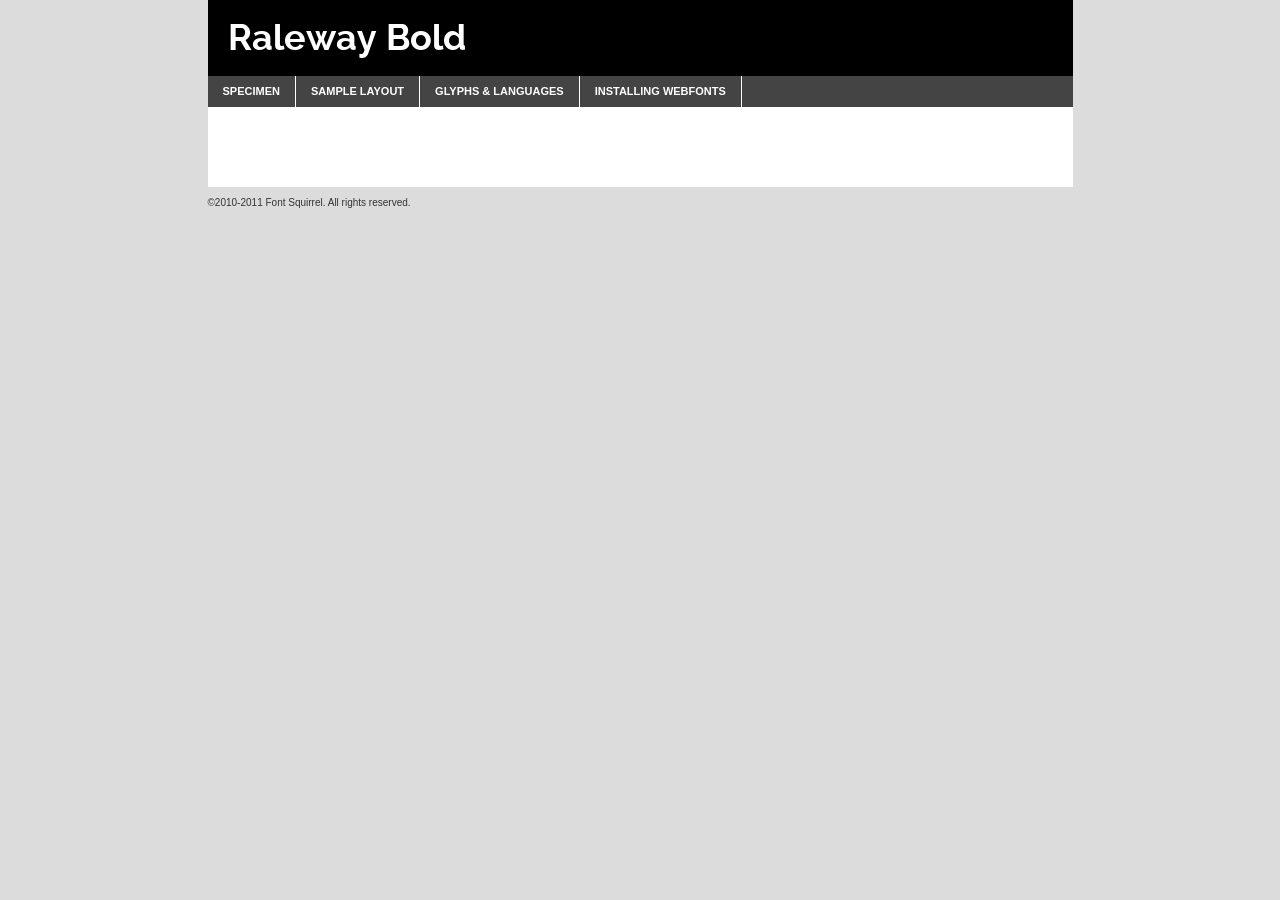
<file: fonts/raleway/raleway-bold-demo.html>
<!DOCTYPE html PUBLIC "-//W3C//DTD XHTML 1.0 Transitional//EN"
	"http://www.w3.org/TR/xhtml1/DTD/xhtml1-transitional.dtd">

<html xmlns="http://www.w3.org/1999/xhtml" xml:lang="en" lang="en">
<head>
	<meta http-equiv="Content-Type" content="text/html; charset=utf-8" />
	<script src="http://ajax.googleapis.com/ajax/libs/jquery/1.7.2/jquery.min.js" type="text/javascript" charset="utf-8"></script>
	<script src="specimen_files/easytabs.js" type="text/javascript" charset="utf-8"></script>
	<link rel="stylesheet" href="specimen_files/specimen_stylesheet.css" type="text/css" charset="utf-8" />
	<link rel="stylesheet" href="stylesheet.css" type="text/css" charset="utf-8" />

	<style type="text/css">
					body{
				font-family: 'ralewaybold';
							}
		</style>

	<title>Raleway Bold Specimen</title>
	
	
	<script type="text/javascript" charset="utf-8">
		$(document).ready(function() {
			$('#container').easyTabs({defaultContent:1});
		});
	</script>
</head>

<body>
<div id="container">
	<div id="header">
		Raleway Bold	</div>
	<ul class="tabs">
		<li><a href="#specimen">Specimen</a></li>
		<li><a href="#layout">Sample Layout</a></li>
				<li><a href="#glyphs">Glyphs &amp; Languages</a></li>
		<li><a href="#installing">Installing Webfonts</a></li>
		
	</ul>
	
	<div id="main_content">

		
			<div id="specimen">
		
				<div class="section">
					<div class="grid12 firstcol">
						<div class="huge">AaBb</div>
					</div>
				</div>
		
				<div class="section">
					<div class="glyph_range">A&#x200B;B&#x200b;C&#x200b;D&#x200b;E&#x200b;F&#x200b;G&#x200b;H&#x200b;I&#x200b;J&#x200b;K&#x200b;L&#x200b;M&#x200b;N&#x200b;O&#x200b;P&#x200b;Q&#x200b;R&#x200b;S&#x200b;T&#x200b;U&#x200b;V&#x200b;W&#x200b;X&#x200b;Y&#x200b;Z&#x200b;a&#x200b;b&#x200b;c&#x200b;d&#x200b;e&#x200b;f&#x200b;g&#x200b;h&#x200b;i&#x200b;j&#x200b;k&#x200b;l&#x200b;m&#x200b;n&#x200b;o&#x200b;p&#x200b;q&#x200b;r&#x200b;s&#x200b;t&#x200b;u&#x200b;v&#x200b;w&#x200b;x&#x200b;y&#x200b;z&#x200b;1&#x200b;2&#x200b;3&#x200b;4&#x200b;5&#x200b;6&#x200b;7&#x200b;8&#x200b;9&#x200b;0&#x200b;&amp;&#x200b;.&#x200b;,&#x200b;?&#x200b;!&#x200b;&#64;&#x200b;(&#x200b;)&#x200b;#&#x200b;$&#x200b;%&#x200b;*&#x200b;+&#x200b;-&#x200b;=&#x200b;:&#x200b;;</div>
				</div>
				<div class="section">
					<div class="grid12 firstcol">
						<table class="sample_table">
							<tr><td>10</td><td class="size10">abcdefghijklmnopqrstuvwxyzABCDEFGHIJKLMNOPQRSTUVWXYZ0123456789abcdefghijklmnopqrstuvwxyzABCDEFGHIJKLMNOPQRSTUVWXYZ0123456789abcdefghijklmnopqrstuvwxyzABCDEFGHIJKLMNOPQRSTUVWXYZ</td></tr>
							<tr><td>11</td><td class="size11">abcdefghijklmnopqrstuvwxyzABCDEFGHIJKLMNOPQRSTUVWXYZ0123456789abcdefghijklmnopqrstuvwxyzABCDEFGHIJKLMNOPQRSTUVWXYZ0123456789abcdefghijklmnopqrstuvwxyzABCDEFGHIJKLMNOPQRSTUVWXYZ</td></tr>
							<tr><td>12</td><td class="size12">abcdefghijklmnopqrstuvwxyzABCDEFGHIJKLMNOPQRSTUVWXYZ0123456789abcdefghijklmnopqrstuvwxyzABCDEFGHIJKLMNOPQRSTUVWXYZ0123456789abcdefghijklmnopqrstuvwxyzABCDEFGHIJKLMNOPQRSTUVWXYZ</td></tr>
							<tr><td>13</td><td class="size13">abcdefghijklmnopqrstuvwxyzABCDEFGHIJKLMNOPQRSTUVWXYZ0123456789abcdefghijklmnopqrstuvwxyzABCDEFGHIJKLMNOPQRSTUVWXYZ0123456789abcdefghijklmnopqrstuvwxyzABCDEFGHIJKLMNOPQRSTUVWXYZ</td></tr>
							<tr><td>14</td><td class="size14">abcdefghijklmnopqrstuvwxyzABCDEFGHIJKLMNOPQRSTUVWXYZ0123456789abcdefghijklmnopqrstuvwxyzABCDEFGHIJKLMNOPQRSTUVWXYZ0123456789abcdefghijklmnopqrstuvwxyzABCDEFGHIJKLMNOPQRSTUVWXYZ</td></tr>
							<tr><td>16</td><td class="size16">abcdefghijklmnopqrstuvwxyzABCDEFGHIJKLMNOPQRSTUVWXYZ0123456789abcdefghijklmnopqrstuvwxyzABCDEFGHIJKLMNOPQRSTUVWXYZ</td></tr>
							<tr><td>18</td><td class="size18">abcdefghijklmnopqrstuvwxyzABCDEFGHIJKLMNOPQRSTUVWXYZ0123456789abcdefghijklmnopqrstuvwxyzABCDEFGHIJKLMNOPQRSTUVWXYZ</td></tr>
							<tr><td>20</td><td class="size20">abcdefghijklmnopqrstuvwxyzABCDEFGHIJKLMNOPQRSTUVWXYZ0123456789abcdefghijklmnopqrstuvwxyzABCDEFGHIJKLMNOPQRSTUVWXYZ</td></tr>
							<tr><td>24</td><td class="size24">abcdefghijklmnopqrstuvwxyzABCDEFGHIJKLMNOPQRSTUVWXYZ0123456789abcdefghijklmnopqrstuvwxyzABCDEFGHIJKLMNOPQRSTUVWXYZ</td></tr>
							<tr><td>30</td><td class="size30">abcdefghijklmnopqrstuvwxyzABCDEFGHIJKLMNOPQRSTUVWXYZ0123456789abcdefghijklmnopqrstuvwxyzABCDEFGHIJKLMNOPQRSTUVWXYZ</td></tr>
							<tr><td>36</td><td class="size36">abcdefghijklmnopqrstuvwxyzABCDEFGHIJKLMNOPQRSTUVWXYZ0123456789abcdefghijklmnopqrstuvwxyzABCDEFGHIJKLMNOPQRSTUVWXYZ</td></tr>
							<tr><td>48</td><td class="size48">abcdefghijklmnopqrstuvwxyzABCDEFGHIJKLMNOPQRSTUVWXYZ0123456789abcdefghijklmnopqrstuvwxyzABCDEFGHIJKLMNOPQRSTUVWXYZ</td></tr>
							<tr><td>60</td><td class="size60">abcdefghijklmnopqrstuvwxyzABCDEFGHIJKLMNOPQRSTUVWXYZ0123456789abcdefghijklmnopqrstuvwxyzABCDEFGHIJKLMNOPQRSTUVWXYZ</td></tr>
							<tr><td>72</td><td class="size72">abcdefghijklmnopqrstuvwxyzABCDEFGHIJKLMNOPQRSTUVWXYZ0123456789abcdefghijklmnopqrstuvwxyzABCDEFGHIJKLMNOPQRSTUVWXYZ</td></tr>
							<tr><td>90</td><td class="size90">abcdefghijklmnopqrstuvwxyzABCDEFGHIJKLMNOPQRSTUVWXYZ0123456789abcdefghijklmnopqrstuvwxyzABCDEFGHIJKLMNOPQRSTUVWXYZ</td></tr>
						</table>
				
					</div>
			
				</div>
		
		
		
								<div class="section" id="bodycomparison">


										<div id="xheight">
				<div class="fontbody">&#xE000;&#xE000;&#xE000;&#xE000;&#xE000;&#xE000;&#xE000;&#xE000;&#xE000;&#xE000;&#xE000;&#xE000;&#xE000;&#xE000;&#xE000;&#xE000;&#xE000;&#xE000;&#xE000;&#xE000;&#xE000;&#xE000;&#xE000;&#xE000;&#xE000;&#xE000;&#xE000;&#xE000;&#xE000;&#xE000;&#xE000;&#xE000;&#xE000;&#xE000;&#xE000;&#xE000;&#xE000;&#xE000;&#xE000;&#xE000;&#xE000;&#xE000;&#xE000;&#xE000;&#xE000;&#xE000;&#xE000;&#xE000;&#xE000;&#xE000;&#xE000;&#xE000;&#xE000;&#xE000;&#xE000;&#xE000;&#xE000;&#xE000;&#xE000;&#xE000;&#xE000;&#xE000;&#xE000;&#xE000;&#xE000;&#xE000;&#xE000;&#xE000;&#xE000;&#xE000;&#xE000;&#xE000;&#xE000;&#xE000;&#xE000;&#xE000;&#xE000;&#xE000;&#xE000;&#xE000;&#xE000;&#xE000;&#xE000;&#xE000;&#xE000;&#xE000;&#xE000;&#xE000;&#xE000;&#xE000;&#xE000;&#xE000;&#xE000;&#xE000;&#xE000;&#xE000;&#xE000;&#xE000;&#xE000;body</div><div class="arialbody">body</div><div class="verdanabody">body</div><div class="georgiabody">body</div></div>
										<div class="fontbody" style="z-index:1">
											body<span>Raleway Bold</span>
										</div>
										<div class="arialbody" style="z-index:1">
											body<span>Arial</span>
										</div>
										<div class="verdanabody" style="z-index:1">
											body<span>Verdana</span>
										</div>
										<div class="georgiabody" style="z-index:1">
											body<span>Georgia</span>
										</div>



								</div>
		
		
				<div class="section psample psample_row1" id="">
					
					<div class="grid2 firstcol">
						<p class="size10"><span>10.</span>Aenean lacinia bibendum nulla sed consectetur. Fusce dapibus, tellus ac cursus commodo, tortor mauris condimentum nibh, ut fermentum massa justo sit amet risus. Nullam id dolor id nibh ultricies vehicula ut id elit. Cum sociis natoque penatibus et magnis dis parturient montes, nascetur ridiculus mus. Nulla vitae elit libero, a pharetra augue.</p>
			
					</div>
					<div class="grid3">
						<p class="size11"><span>11.</span>Aenean lacinia bibendum nulla sed consectetur. Fusce dapibus, tellus ac cursus commodo, tortor mauris condimentum nibh, ut fermentum massa justo sit amet risus. Nullam id dolor id nibh ultricies vehicula ut id elit. Cum sociis natoque penatibus et magnis dis parturient montes, nascetur ridiculus mus. Nulla vitae elit libero, a pharetra augue.</p>
			
					</div>
					<div class="grid3">
						<p class="size12"><span>12.</span>Aenean lacinia bibendum nulla sed consectetur. Fusce dapibus, tellus ac cursus commodo, tortor mauris condimentum nibh, ut fermentum massa justo sit amet risus. Nullam id dolor id nibh ultricies vehicula ut id elit. Cum sociis natoque penatibus et magnis dis parturient montes, nascetur ridiculus mus. Nulla vitae elit libero, a pharetra augue.</p>
			
					</div>
					<div class="grid4">
						<p class="size13"><span>13.</span>Aenean lacinia bibendum nulla sed consectetur. Fusce dapibus, tellus ac cursus commodo, tortor mauris condimentum nibh, ut fermentum massa justo sit amet risus. Nullam id dolor id nibh ultricies vehicula ut id elit. Cum sociis natoque penatibus et magnis dis parturient montes, nascetur ridiculus mus. Nulla vitae elit libero, a pharetra augue.</p>
			
					</div>
					<div class="white_blend"></div>
					
				</div>
				<div class="section psample psample_row2" id="">
					<div class="grid3 firstcol">
						<p class="size14"><span>14.</span>Aenean lacinia bibendum nulla sed consectetur. Fusce dapibus, tellus ac cursus commodo, tortor mauris condimentum nibh, ut fermentum massa justo sit amet risus. Nullam id dolor id nibh ultricies vehicula ut id elit. Cum sociis natoque penatibus et magnis dis parturient montes, nascetur ridiculus mus. Nulla vitae elit libero, a pharetra augue.</p>
			
					</div>
					<div class="grid4">
						<p class="size16"><span>16.</span>Aenean lacinia bibendum nulla sed consectetur. Fusce dapibus, tellus ac cursus commodo, tortor mauris condimentum nibh, ut fermentum massa justo sit amet risus. Nullam id dolor id nibh ultricies vehicula ut id elit. Cum sociis natoque penatibus et magnis dis parturient montes, nascetur ridiculus mus. Nulla vitae elit libero, a pharetra augue.</p>
			
					</div>
					<div class="grid5">
						<p class="size18"><span>18.</span>Aenean lacinia bibendum nulla sed consectetur. Fusce dapibus, tellus ac cursus commodo, tortor mauris condimentum nibh, ut fermentum massa justo sit amet risus. Nullam id dolor id nibh ultricies vehicula ut id elit. Cum sociis natoque penatibus et magnis dis parturient montes, nascetur ridiculus mus. Nulla vitae elit libero, a pharetra augue.</p>
			
					</div>

					<div class="white_blend"></div>

				</div>
				
				<div class="section psample psample_row3" id="">
					<div class="grid5 firstcol">
						<p class="size20"><span>20.</span>Aenean lacinia bibendum nulla sed consectetur. Fusce dapibus, tellus ac cursus commodo, tortor mauris condimentum nibh, ut fermentum massa justo sit amet risus. Nullam id dolor id nibh ultricies vehicula ut id elit. Cum sociis natoque penatibus et magnis dis parturient montes, nascetur ridiculus mus. Nulla vitae elit libero, a pharetra augue.</p>
					</div>
					<div class="grid7">
						<p class="size24"><span>24.</span>Aenean lacinia bibendum nulla sed consectetur. Fusce dapibus, tellus ac cursus commodo, tortor mauris condimentum nibh, ut fermentum massa justo sit amet risus. Nullam id dolor id nibh ultricies vehicula ut id elit. Cum sociis natoque penatibus et magnis dis parturient montes, nascetur ridiculus mus. Nulla vitae elit libero, a pharetra augue.</p>
					</div>
					
					<div class="white_blend"></div>
					
				</div>
				
				<div class="section psample psample_row4" id="">
					<div class="grid12 firstcol">
						<p class="size30"><span>30.</span>Aenean lacinia bibendum nulla sed consectetur. Fusce dapibus, tellus ac cursus commodo, tortor mauris condimentum nibh, ut fermentum massa justo sit amet risus. Nullam id dolor id nibh ultricies vehicula ut id elit. Cum sociis natoque penatibus et magnis dis parturient montes, nascetur ridiculus mus. Nulla vitae elit libero, a pharetra augue.</p>
					</div>
					<div class="white_blend"></div>
					
				</div>
				
				
				
				<div class="section psample psample_row1 fullreverse">
					<div class="grid2 firstcol">
						<p class="size10"><span>10.</span>Aenean lacinia bibendum nulla sed consectetur. Fusce dapibus, tellus ac cursus commodo, tortor mauris condimentum nibh, ut fermentum massa justo sit amet risus. Nullam id dolor id nibh ultricies vehicula ut id elit. Cum sociis natoque penatibus et magnis dis parturient montes, nascetur ridiculus mus. Nulla vitae elit libero, a pharetra augue.</p>
			
					</div>
					<div class="grid3">
						<p class="size11"><span>11.</span>Aenean lacinia bibendum nulla sed consectetur. Fusce dapibus, tellus ac cursus commodo, tortor mauris condimentum nibh, ut fermentum massa justo sit amet risus. Nullam id dolor id nibh ultricies vehicula ut id elit. Cum sociis natoque penatibus et magnis dis parturient montes, nascetur ridiculus mus. Nulla vitae elit libero, a pharetra augue.</p>
			
					</div>
					<div class="grid3">
						<p class="size12"><span>12.</span>Aenean lacinia bibendum nulla sed consectetur. Fusce dapibus, tellus ac cursus commodo, tortor mauris condimentum nibh, ut fermentum massa justo sit amet risus. Nullam id dolor id nibh ultricies vehicula ut id elit. Cum sociis natoque penatibus et magnis dis parturient montes, nascetur ridiculus mus. Nulla vitae elit libero, a pharetra augue.</p>
			
					</div>
					<div class="grid4">
						<p class="size13"><span>13.</span>Aenean lacinia bibendum nulla sed consectetur. Fusce dapibus, tellus ac cursus commodo, tortor mauris condimentum nibh, ut fermentum massa justo sit amet risus. Nullam id dolor id nibh ultricies vehicula ut id elit. Cum sociis natoque penatibus et magnis dis parturient montes, nascetur ridiculus mus. Nulla vitae elit libero, a pharetra augue.</p>
			
					</div>
					<div class="black_blend"></div>
					
				</div>
				
				<div class="section psample psample_row2 fullreverse">
					<div class="grid3 firstcol">
						<p class="size14"><span>14.</span>Aenean lacinia bibendum nulla sed consectetur. Fusce dapibus, tellus ac cursus commodo, tortor mauris condimentum nibh, ut fermentum massa justo sit amet risus. Nullam id dolor id nibh ultricies vehicula ut id elit. Cum sociis natoque penatibus et magnis dis parturient montes, nascetur ridiculus mus. Nulla vitae elit libero, a pharetra augue.</p>
			
					</div>
					<div class="grid4">
						<p class="size16"><span>16.</span>Aenean lacinia bibendum nulla sed consectetur. Fusce dapibus, tellus ac cursus commodo, tortor mauris condimentum nibh, ut fermentum massa justo sit amet risus. Nullam id dolor id nibh ultricies vehicula ut id elit. Cum sociis natoque penatibus et magnis dis parturient montes, nascetur ridiculus mus. Nulla vitae elit libero, a pharetra augue.</p>
			
					</div>
					<div class="grid5">
						<p class="size18"><span>18.</span>Aenean lacinia bibendum nulla sed consectetur. Fusce dapibus, tellus ac cursus commodo, tortor mauris condimentum nibh, ut fermentum massa justo sit amet risus. Nullam id dolor id nibh ultricies vehicula ut id elit. Cum sociis natoque penatibus et magnis dis parturient montes, nascetur ridiculus mus. Nulla vitae elit libero, a pharetra augue.</p>
			
					</div>
					<div class="black_blend"></div>

				</div>
				
				<div class="section psample fullreverse psample_row3" id="">
					<div class="grid5 firstcol">
						<p class="size20"><span>20.</span>Aenean lacinia bibendum nulla sed consectetur. Fusce dapibus, tellus ac cursus commodo, tortor mauris condimentum nibh, ut fermentum massa justo sit amet risus. Nullam id dolor id nibh ultricies vehicula ut id elit. Cum sociis natoque penatibus et magnis dis parturient montes, nascetur ridiculus mus. Nulla vitae elit libero, a pharetra augue.</p>
					</div>
					<div class="grid7">
						<p class="size24"><span>24.</span>Aenean lacinia bibendum nulla sed consectetur. Fusce dapibus, tellus ac cursus commodo, tortor mauris condimentum nibh, ut fermentum massa justo sit amet risus. Nullam id dolor id nibh ultricies vehicula ut id elit. Cum sociis natoque penatibus et magnis dis parturient montes, nascetur ridiculus mus. Nulla vitae elit libero, a pharetra augue.</p>
					</div>
					
					<div class="black_blend"></div>
					
				</div>
				
				<div class="section psample fullreverse psample_row4" id="" style="border-bottom: 20px #000 solid;">
					<div class="grid12 firstcol">
						<p class="size30"><span>30.</span>Aenean lacinia bibendum nulla sed consectetur. Fusce dapibus, tellus ac cursus commodo, tortor mauris condimentum nibh, ut fermentum massa justo sit amet risus. Nullam id dolor id nibh ultricies vehicula ut id elit. Cum sociis natoque penatibus et magnis dis parturient montes, nascetur ridiculus mus. Nulla vitae elit libero, a pharetra augue.</p>
					</div>
					<div class="black_blend"></div>
					
				</div>
				
				
				
				
			</div>
			
			<div id="layout">
				
				<div class="section">
					
					<div class="grid12 firstcol">
						<h1>Lorem Ipsum Dolor</h1>
						<h2>Etiam porta sem malesuada magna mollis euismod</h2>
						
						<p class="byline">By <a href="#link">Aenean Lacinia</a></p>
					</div>
				</div>
				<div class="section">
					<div class="grid8 firstcol">
						<p class="large">Donec sed odio dui. Morbi leo risus, porta ac consectetur ac, vestibulum at eros. Fusce dapibus, tellus ac cursus commodo, tortor mauris condimentum nibh, ut fermentum massa justo sit amet risus. </p>

						
						<h3>Pellentesque ornare sem</h3>

						<p>Maecenas sed diam eget risus varius blandit sit amet non magna. Maecenas faucibus mollis interdum. Donec ullamcorper nulla non metus auctor fringilla. Nullam id dolor id nibh ultricies vehicula ut id elit. Nullam id dolor id nibh ultricies vehicula ut id elit. </p>

						<p>Aenean eu leo quam. Pellentesque ornare sem lacinia quam venenatis vestibulum. Lorem ipsum dolor sit amet, consectetur adipiscing elit. Cum sociis natoque penatibus et magnis dis parturient montes, nascetur ridiculus mus. </p>

						<p>Nulla vitae elit libero, a pharetra augue. Praesent commodo cursus magna, vel scelerisque nisl consectetur et. Aenean lacinia bibendum nulla sed consectetur. </p>

						<p>Nullam quis risus eget urna mollis ornare vel eu leo. Nullam quis risus eget urna mollis ornare vel eu leo. Maecenas sed diam eget risus varius blandit sit amet non magna. Donec ullamcorper nulla non metus auctor fringilla. </p>

						<h3>Cras mattis consectetur</h3>

						<p>Aenean eu leo quam. Pellentesque ornare sem lacinia quam venenatis vestibulum. Aenean lacinia bibendum nulla sed consectetur. Integer posuere erat a ante venenatis dapibus posuere velit aliquet. Cras mattis consectetur purus sit amet fermentum. </p>

						<p>Nullam id dolor id nibh ultricies vehicula ut id elit. Nullam quis risus eget urna mollis ornare vel eu leo. Cras mattis consectetur purus sit amet fermentum.</p>
					</div>
					
					<div class="grid4 sidebar">
						
						<div class="box reverse">
							<p class="last">Nullam quis risus eget urna mollis ornare vel eu leo. Donec ullamcorper nulla non metus auctor fringilla. Cras mattis consectetur purus sit amet fermentum. Sed posuere consectetur est at lobortis. Lorem ipsum dolor sit amet, consectetur adipiscing elit. </p>
						</div>
						
						<p class="caption">Maecenas sed diam eget risus varius.</p>

						<p>Vestibulum id ligula porta felis euismod semper. Integer posuere erat a ante venenatis dapibus posuere velit aliquet. Vestibulum id ligula porta felis euismod semper. Sed posuere consectetur est at lobortis. Maecenas sed diam eget risus varius blandit sit amet non magna. Fusce dapibus, tellus ac cursus commodo, tortor mauris condimentum nibh, ut fermentum massa justo sit amet risus. </p>

					

						<p>Duis mollis, est non commodo luctus, nisi erat porttitor ligula, eget lacinia odio sem nec elit. Aenean lacinia bibendum nulla sed consectetur. Vivamus sagittis lacus vel augue laoreet rutrum faucibus dolor auctor. Aenean lacinia bibendum nulla sed consectetur. Nullam quis risus eget urna mollis ornare vel eu leo. </p>

						<p>Praesent commodo cursus magna, vel scelerisque nisl consectetur et. Donec ullamcorper nulla non metus auctor fringilla. Maecenas faucibus mollis interdum. Fusce dapibus, tellus ac cursus commodo, tortor mauris condimentum nibh, ut fermentum massa justo sit amet risus. </p>

					</div>
				</div>
				
			</div>


			



		<div id="glyphs">
			<div class="section">
				<div class="grid12 firstcol">
			
				<h1>Language Support</h1>
				<p>The subset of Raleway Bold in this kit supports the following languages:<br />
			
					Albanian, Danish, Dutch, English, Faroese, French, German, Icelandic, Italian, Malagasy, Norwegian, Portuguese, Spanish, Swedish				</p>
				<h1>Glyph Chart</h1>
				<p>The subset of Raleway Bold in this kit includes all the glyphs listed below. Unicode entities are included above each glyph to help you insert individual characters into your layout.</p>
				<div id="glyph_chart">
			
																														 <div><p>&amp;#13;</p>&#13;</div>
																				 <div><p>&amp;#32;</p>&#32;</div>
																				 <div><p>&amp;#33;</p>&#33;</div>
																				 <div><p>&amp;#34;</p>&#34;</div>
																				 <div><p>&amp;#35;</p>&#35;</div>
																				 <div><p>&amp;#36;</p>&#36;</div>
																				 <div><p>&amp;#37;</p>&#37;</div>
																				 <div><p>&amp;#38;</p>&#38;</div>
																				 <div><p>&amp;#39;</p>&#39;</div>
																				 <div><p>&amp;#40;</p>&#40;</div>
																				 <div><p>&amp;#41;</p>&#41;</div>
																				 <div><p>&amp;#42;</p>&#42;</div>
																				 <div><p>&amp;#43;</p>&#43;</div>
																				 <div><p>&amp;#44;</p>&#44;</div>
																				 <div><p>&amp;#45;</p>&#45;</div>
																				 <div><p>&amp;#46;</p>&#46;</div>
																				 <div><p>&amp;#47;</p>&#47;</div>
																				 <div><p>&amp;#48;</p>&#48;</div>
																				 <div><p>&amp;#49;</p>&#49;</div>
																				 <div><p>&amp;#50;</p>&#50;</div>
																				 <div><p>&amp;#51;</p>&#51;</div>
																				 <div><p>&amp;#52;</p>&#52;</div>
																				 <div><p>&amp;#53;</p>&#53;</div>
																				 <div><p>&amp;#54;</p>&#54;</div>
																				 <div><p>&amp;#55;</p>&#55;</div>
																				 <div><p>&amp;#56;</p>&#56;</div>
																				 <div><p>&amp;#57;</p>&#57;</div>
																				 <div><p>&amp;#58;</p>&#58;</div>
																				 <div><p>&amp;#59;</p>&#59;</div>
																				 <div><p>&amp;#60;</p>&#60;</div>
																				 <div><p>&amp;#61;</p>&#61;</div>
																				 <div><p>&amp;#62;</p>&#62;</div>
																				 <div><p>&amp;#63;</p>&#63;</div>
																				 <div><p>&amp;#64;</p>&#64;</div>
																				 <div><p>&amp;#65;</p>&#65;</div>
																				 <div><p>&amp;#66;</p>&#66;</div>
																				 <div><p>&amp;#67;</p>&#67;</div>
																				 <div><p>&amp;#68;</p>&#68;</div>
																				 <div><p>&amp;#69;</p>&#69;</div>
																				 <div><p>&amp;#70;</p>&#70;</div>
																				 <div><p>&amp;#71;</p>&#71;</div>
																				 <div><p>&amp;#72;</p>&#72;</div>
																				 <div><p>&amp;#73;</p>&#73;</div>
																				 <div><p>&amp;#74;</p>&#74;</div>
																				 <div><p>&amp;#75;</p>&#75;</div>
																				 <div><p>&amp;#76;</p>&#76;</div>
																				 <div><p>&amp;#77;</p>&#77;</div>
																				 <div><p>&amp;#78;</p>&#78;</div>
																				 <div><p>&amp;#79;</p>&#79;</div>
																				 <div><p>&amp;#80;</p>&#80;</div>
																				 <div><p>&amp;#81;</p>&#81;</div>
																				 <div><p>&amp;#82;</p>&#82;</div>
																				 <div><p>&amp;#83;</p>&#83;</div>
																				 <div><p>&amp;#84;</p>&#84;</div>
																				 <div><p>&amp;#85;</p>&#85;</div>
																				 <div><p>&amp;#86;</p>&#86;</div>
																				 <div><p>&amp;#87;</p>&#87;</div>
																				 <div><p>&amp;#88;</p>&#88;</div>
																				 <div><p>&amp;#89;</p>&#89;</div>
																				 <div><p>&amp;#90;</p>&#90;</div>
																				 <div><p>&amp;#91;</p>&#91;</div>
																				 <div><p>&amp;#92;</p>&#92;</div>
																				 <div><p>&amp;#93;</p>&#93;</div>
																				 <div><p>&amp;#94;</p>&#94;</div>
																				 <div><p>&amp;#95;</p>&#95;</div>
																				 <div><p>&amp;#96;</p>&#96;</div>
																				 <div><p>&amp;#97;</p>&#97;</div>
																				 <div><p>&amp;#98;</p>&#98;</div>
																				 <div><p>&amp;#99;</p>&#99;</div>
																				 <div><p>&amp;#100;</p>&#100;</div>
																				 <div><p>&amp;#101;</p>&#101;</div>
																				 <div><p>&amp;#102;</p>&#102;</div>
																				 <div><p>&amp;#103;</p>&#103;</div>
																				 <div><p>&amp;#104;</p>&#104;</div>
																				 <div><p>&amp;#105;</p>&#105;</div>
																				 <div><p>&amp;#106;</p>&#106;</div>
																				 <div><p>&amp;#107;</p>&#107;</div>
																				 <div><p>&amp;#108;</p>&#108;</div>
																				 <div><p>&amp;#109;</p>&#109;</div>
																				 <div><p>&amp;#110;</p>&#110;</div>
																				 <div><p>&amp;#111;</p>&#111;</div>
																				 <div><p>&amp;#112;</p>&#112;</div>
																				 <div><p>&amp;#113;</p>&#113;</div>
																				 <div><p>&amp;#114;</p>&#114;</div>
																				 <div><p>&amp;#115;</p>&#115;</div>
																				 <div><p>&amp;#116;</p>&#116;</div>
																				 <div><p>&amp;#117;</p>&#117;</div>
																				 <div><p>&amp;#118;</p>&#118;</div>
																				 <div><p>&amp;#119;</p>&#119;</div>
																				 <div><p>&amp;#120;</p>&#120;</div>
																				 <div><p>&amp;#121;</p>&#121;</div>
																				 <div><p>&amp;#122;</p>&#122;</div>
																				 <div><p>&amp;#123;</p>&#123;</div>
																				 <div><p>&amp;#124;</p>&#124;</div>
																				 <div><p>&amp;#125;</p>&#125;</div>
																				 <div><p>&amp;#126;</p>&#126;</div>
																				 <div><p>&amp;#160;</p>&#160;</div>
																				 <div><p>&amp;#161;</p>&#161;</div>
																				 <div><p>&amp;#162;</p>&#162;</div>
																				 <div><p>&amp;#163;</p>&#163;</div>
																				 <div><p>&amp;#165;</p>&#165;</div>
																				 <div><p>&amp;#166;</p>&#166;</div>
																				 <div><p>&amp;#167;</p>&#167;</div>
																				 <div><p>&amp;#168;</p>&#168;</div>
																				 <div><p>&amp;#169;</p>&#169;</div>
																				 <div><p>&amp;#170;</p>&#170;</div>
																				 <div><p>&amp;#171;</p>&#171;</div>
																				 <div><p>&amp;#172;</p>&#172;</div>
																				 <div><p>&amp;#173;</p>&#173;</div>
																				 <div><p>&amp;#174;</p>&#174;</div>
																				 <div><p>&amp;#175;</p>&#175;</div>
																				 <div><p>&amp;#176;</p>&#176;</div>
																				 <div><p>&amp;#177;</p>&#177;</div>
																				 <div><p>&amp;#178;</p>&#178;</div>
																				 <div><p>&amp;#179;</p>&#179;</div>
																				 <div><p>&amp;#180;</p>&#180;</div>
																				 <div><p>&amp;#181;</p>&#181;</div>
																				 <div><p>&amp;#182;</p>&#182;</div>
																				 <div><p>&amp;#183;</p>&#183;</div>
																				 <div><p>&amp;#184;</p>&#184;</div>
																				 <div><p>&amp;#185;</p>&#185;</div>
																				 <div><p>&amp;#186;</p>&#186;</div>
																				 <div><p>&amp;#187;</p>&#187;</div>
																				 <div><p>&amp;#188;</p>&#188;</div>
																				 <div><p>&amp;#189;</p>&#189;</div>
																				 <div><p>&amp;#190;</p>&#190;</div>
																				 <div><p>&amp;#191;</p>&#191;</div>
																				 <div><p>&amp;#192;</p>&#192;</div>
																				 <div><p>&amp;#193;</p>&#193;</div>
																				 <div><p>&amp;#194;</p>&#194;</div>
																				 <div><p>&amp;#195;</p>&#195;</div>
																				 <div><p>&amp;#196;</p>&#196;</div>
																				 <div><p>&amp;#197;</p>&#197;</div>
																				 <div><p>&amp;#198;</p>&#198;</div>
																				 <div><p>&amp;#199;</p>&#199;</div>
																				 <div><p>&amp;#200;</p>&#200;</div>
																				 <div><p>&amp;#201;</p>&#201;</div>
																				 <div><p>&amp;#202;</p>&#202;</div>
																				 <div><p>&amp;#203;</p>&#203;</div>
																				 <div><p>&amp;#204;</p>&#204;</div>
																				 <div><p>&amp;#205;</p>&#205;</div>
																				 <div><p>&amp;#206;</p>&#206;</div>
																				 <div><p>&amp;#207;</p>&#207;</div>
																				 <div><p>&amp;#208;</p>&#208;</div>
																				 <div><p>&amp;#209;</p>&#209;</div>
																				 <div><p>&amp;#210;</p>&#210;</div>
																				 <div><p>&amp;#211;</p>&#211;</div>
																				 <div><p>&amp;#212;</p>&#212;</div>
																				 <div><p>&amp;#213;</p>&#213;</div>
																				 <div><p>&amp;#214;</p>&#214;</div>
																				 <div><p>&amp;#215;</p>&#215;</div>
																				 <div><p>&amp;#216;</p>&#216;</div>
																				 <div><p>&amp;#217;</p>&#217;</div>
																				 <div><p>&amp;#218;</p>&#218;</div>
																				 <div><p>&amp;#219;</p>&#219;</div>
																				 <div><p>&amp;#220;</p>&#220;</div>
																				 <div><p>&amp;#221;</p>&#221;</div>
																				 <div><p>&amp;#222;</p>&#222;</div>
																				 <div><p>&amp;#223;</p>&#223;</div>
																				 <div><p>&amp;#224;</p>&#224;</div>
																				 <div><p>&amp;#225;</p>&#225;</div>
																				 <div><p>&amp;#226;</p>&#226;</div>
																				 <div><p>&amp;#227;</p>&#227;</div>
																				 <div><p>&amp;#228;</p>&#228;</div>
																				 <div><p>&amp;#229;</p>&#229;</div>
																				 <div><p>&amp;#230;</p>&#230;</div>
																				 <div><p>&amp;#231;</p>&#231;</div>
																				 <div><p>&amp;#232;</p>&#232;</div>
																				 <div><p>&amp;#233;</p>&#233;</div>
																				 <div><p>&amp;#234;</p>&#234;</div>
																				 <div><p>&amp;#235;</p>&#235;</div>
																				 <div><p>&amp;#236;</p>&#236;</div>
																				 <div><p>&amp;#237;</p>&#237;</div>
																				 <div><p>&amp;#238;</p>&#238;</div>
																				 <div><p>&amp;#239;</p>&#239;</div>
																				 <div><p>&amp;#240;</p>&#240;</div>
																				 <div><p>&amp;#241;</p>&#241;</div>
																				 <div><p>&amp;#242;</p>&#242;</div>
																				 <div><p>&amp;#243;</p>&#243;</div>
																				 <div><p>&amp;#244;</p>&#244;</div>
																				 <div><p>&amp;#245;</p>&#245;</div>
																				 <div><p>&amp;#246;</p>&#246;</div>
																				 <div><p>&amp;#247;</p>&#247;</div>
																				 <div><p>&amp;#248;</p>&#248;</div>
																				 <div><p>&amp;#249;</p>&#249;</div>
																				 <div><p>&amp;#250;</p>&#250;</div>
																				 <div><p>&amp;#251;</p>&#251;</div>
																				 <div><p>&amp;#252;</p>&#252;</div>
																				 <div><p>&amp;#253;</p>&#253;</div>
																				 <div><p>&amp;#254;</p>&#254;</div>
																				 <div><p>&amp;#255;</p>&#255;</div>
																				 <div><p>&amp;#338;</p>&#338;</div>
																				 <div><p>&amp;#339;</p>&#339;</div>
																				 <div><p>&amp;#376;</p>&#376;</div>
																				 <div><p>&amp;#710;</p>&#710;</div>
																				 <div><p>&amp;#732;</p>&#732;</div>
																				 <div><p>&amp;#8192;</p>&#8192;</div>
																				 <div><p>&amp;#8193;</p>&#8193;</div>
																				 <div><p>&amp;#8194;</p>&#8194;</div>
																				 <div><p>&amp;#8195;</p>&#8195;</div>
																				 <div><p>&amp;#8196;</p>&#8196;</div>
																				 <div><p>&amp;#8197;</p>&#8197;</div>
																				 <div><p>&amp;#8198;</p>&#8198;</div>
																				 <div><p>&amp;#8199;</p>&#8199;</div>
																				 <div><p>&amp;#8200;</p>&#8200;</div>
																				 <div><p>&amp;#8201;</p>&#8201;</div>
																				 <div><p>&amp;#8202;</p>&#8202;</div>
																				 <div><p>&amp;#8208;</p>&#8208;</div>
																				 <div><p>&amp;#8209;</p>&#8209;</div>
																				 <div><p>&amp;#8210;</p>&#8210;</div>
																				 <div><p>&amp;#8211;</p>&#8211;</div>
																				 <div><p>&amp;#8212;</p>&#8212;</div>
																				 <div><p>&amp;#8216;</p>&#8216;</div>
																				 <div><p>&amp;#8217;</p>&#8217;</div>
																				 <div><p>&amp;#8218;</p>&#8218;</div>
																				 <div><p>&amp;#8220;</p>&#8220;</div>
																				 <div><p>&amp;#8221;</p>&#8221;</div>
																				 <div><p>&amp;#8222;</p>&#8222;</div>
																				 <div><p>&amp;#8226;</p>&#8226;</div>
																				 <div><p>&amp;#8230;</p>&#8230;</div>
																				 <div><p>&amp;#8239;</p>&#8239;</div>
																				 <div><p>&amp;#8249;</p>&#8249;</div>
																				 <div><p>&amp;#8250;</p>&#8250;</div>
																				 <div><p>&amp;#8287;</p>&#8287;</div>
																				 <div><p>&amp;#8364;</p>&#8364;</div>
																				 <div><p>&amp;#8482;</p>&#8482;</div>
																				 <div><p>&amp;#57344;</p>&#57344;</div>
																				 <div><p>&amp;#64257;</p>&#64257;</div>
																				 <div><p>&amp;#64258;</p>&#64258;</div>
																				 <div><p>&amp;#64259;</p>&#64259;</div>
																				 <div><p>&amp;#64260;</p>&#64260;</div>
																																																</div>	
				</div>
		
		
			</div>
		</div>
		
		
		<div id="specs">
			
		</div>
	
		<div id="installing">
			<div class="section">
				<div class="grid7 firstcol">
					<h1>Installing Webfonts</h1>
					
					<p>Webfonts are supported by all major browser platforms but not all in the same way. There are currently four different font formats that must be included in order to target all browsers. This includes TTF, WOFF, EOT and SVG.</p>
					
					<h2>1. Upload your webfonts</h2>
					<p>You must upload your webfont kit to your website. They should be in or near the same directory as your CSS files.</p>
					
					<h2>2. Include the webfont stylesheet</h2>
					<p>A special CSS @font-face declaration helps the various browsers select the appropriate font it needs without causing you a bunch of headaches. Learn more about this syntax by reading the <a href="http://www.fontspring.com/blog/further-hardening-of-the-bulletproof-syntax">Fontspring blog post</a> about it. The code for it is as follows:</p>


<code>
@font-face{ 
	font-family: 'MyWebFont';
	src: url('WebFont.eot');
	src: url('WebFont.eot?#iefix') format('embedded-opentype'),
	     url('WebFont.woff') format('woff'),
	     url('WebFont.ttf') format('truetype'),
	     url('WebFont.svg#webfont') format('svg');
}
</code>

	<p>We've already gone ahead and generated the code for you. All you have to do is link to the stylesheet in your HTML, like this:</p>
	<code>&lt;link rel=&quot;stylesheet&quot; href=&quot;stylesheet.css&quot; type=&quot;text/css&quot; charset=&quot;utf-8&quot; /&gt;</code>

					<h2>3. Modify your own stylesheet</h2>
					<p>To take advantage of your new fonts, you must tell your stylesheet to use them. Look at the original @font-face declaration above and find the property called "font-family." The name linked there will be what you use to reference the font. Prepend that webfont name to the font stack in the "font-family" property, inside the selector you want to change. For example:</p>
<code>p { font-family: 'WebFont', Arial, sans-serif; }</code>

<h2>4. Test</h2>
<p>Getting webfonts to work cross-browser <em>can</em> be tricky. Use the information in the sidebar to help you if you find that fonts aren't loading in a particular browser.</p>
				</div>
				
				<div class="grid5 sidebar">
					<div class="box">
						<h2>Troubleshooting<br />Font-Face Problems</h2>
						<p>Having trouble getting your webfonts to load in your new website? Here are some tips to sort out what might be the problem.</p>

						<h3>Fonts not showing in any browser</h3>

						<p>This sounds like you need to work on the plumbing. You either did not upload the fonts to the correct directory, or you did not link the fonts properly in the CSS. If you've confirmed that all this is correct and you still have a problem, take a look at your .htaccess file and see if requests are getting intercepted.</p>

						<h3>Fonts not loading in iPhone or iPad</h3>

						<p>The most common problem here is that you are serving the fonts from an IIS server. IIS refuses to serve files that have unknown MIME types. If that is the case, you must set the MIME type for SVG to "image/svg+xml" in the server settings. Follow these instructions from Microsoft if you need help.</p>

						<h3>Fonts not loading in Firefox</h3>

						<p>The primary reason for this failure? You are still using a version Firefox older than 3.5. So upgrade already! If that isn't it, then you are very likely serving fonts from a different domain. Firefox requires that all font assets be served from the same domain. Lastly it is possible that you need to add WOFF to your list of MIME types (if you are serving via IIS.)</p>

						<h3>Fonts not loading in IE</h3>

						<p>Are you looking at Internet Explorer on an actual Windows machine or are you cheating by using a service like Adobe BrowserLab? Many of these screenshot services do not render @font-face for IE. Best to test it on a real machine.</p>

						<h3>Fonts not loading in IE9</h3>

						<p>IE9, like Firefox, requires that fonts be served from the same domain as the website. Make sure that is the case.</p>
					</div>
				</div>
			</div>
			
		</div>
	
	</div>
	<div id="footer">
		<p>&copy;2010-2011 Font Squirrel. All rights reserved.</p>
	</div>
</div>
</body>
</html>
</file>
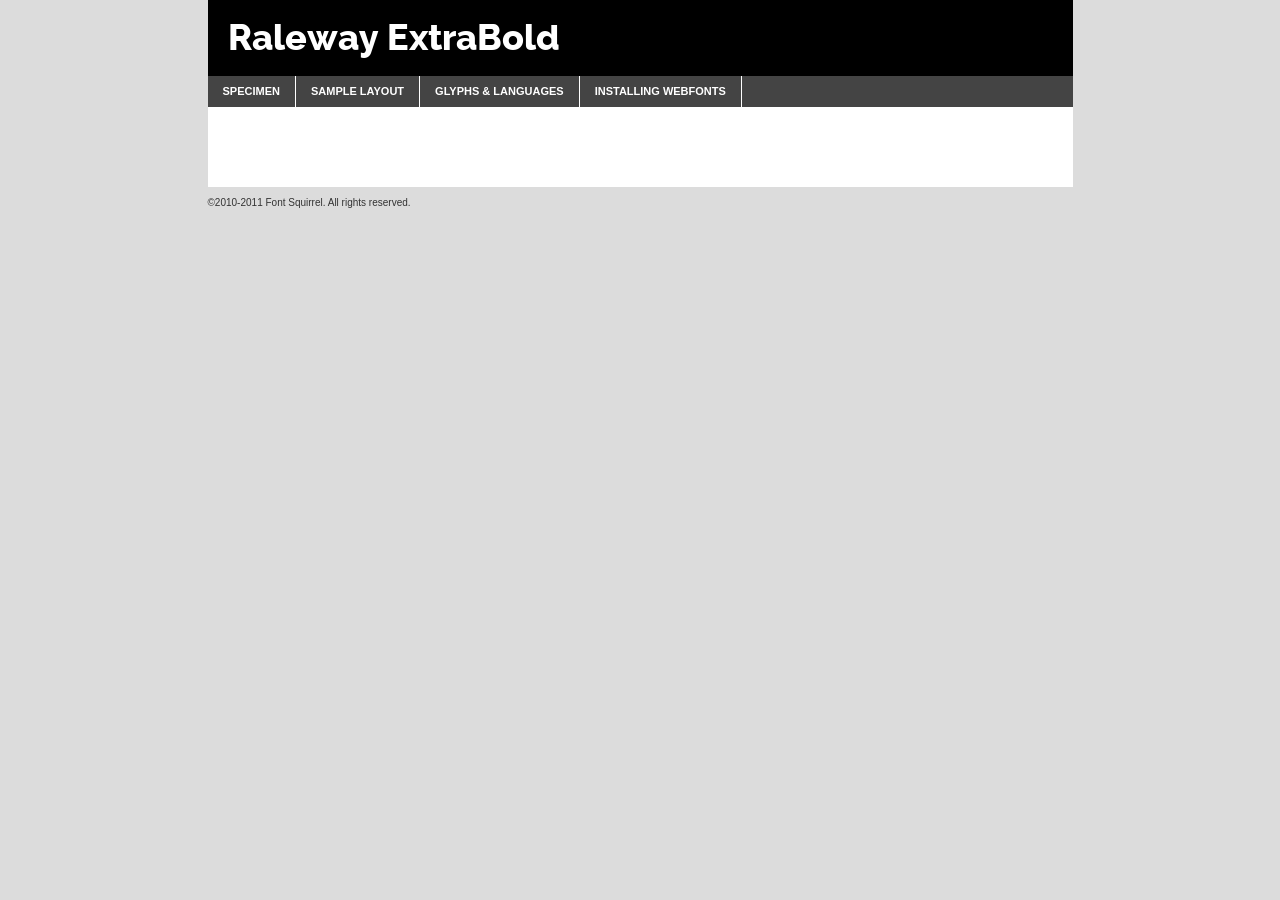
<file: fonts/raleway/raleway-extrabold-demo.html>
<!DOCTYPE html PUBLIC "-//W3C//DTD XHTML 1.0 Transitional//EN"
	"http://www.w3.org/TR/xhtml1/DTD/xhtml1-transitional.dtd">

<html xmlns="http://www.w3.org/1999/xhtml" xml:lang="en" lang="en">
<head>
	<meta http-equiv="Content-Type" content="text/html; charset=utf-8" />
	<script src="http://ajax.googleapis.com/ajax/libs/jquery/1.7.2/jquery.min.js" type="text/javascript" charset="utf-8"></script>
	<script src="specimen_files/easytabs.js" type="text/javascript" charset="utf-8"></script>
	<link rel="stylesheet" href="specimen_files/specimen_stylesheet.css" type="text/css" charset="utf-8" />
	<link rel="stylesheet" href="stylesheet.css" type="text/css" charset="utf-8" />

	<style type="text/css">
					body{
				font-family: 'ralewayextrabold';
							}
		</style>

	<title>Raleway ExtraBold Specimen</title>
	
	
	<script type="text/javascript" charset="utf-8">
		$(document).ready(function() {
			$('#container').easyTabs({defaultContent:1});
		});
	</script>
</head>

<body>
<div id="container">
	<div id="header">
		Raleway ExtraBold	</div>
	<ul class="tabs">
		<li><a href="#specimen">Specimen</a></li>
		<li><a href="#layout">Sample Layout</a></li>
				<li><a href="#glyphs">Glyphs &amp; Languages</a></li>
		<li><a href="#installing">Installing Webfonts</a></li>
		
	</ul>
	
	<div id="main_content">

		
			<div id="specimen">
		
				<div class="section">
					<div class="grid12 firstcol">
						<div class="huge">AaBb</div>
					</div>
				</div>
		
				<div class="section">
					<div class="glyph_range">A&#x200B;B&#x200b;C&#x200b;D&#x200b;E&#x200b;F&#x200b;G&#x200b;H&#x200b;I&#x200b;J&#x200b;K&#x200b;L&#x200b;M&#x200b;N&#x200b;O&#x200b;P&#x200b;Q&#x200b;R&#x200b;S&#x200b;T&#x200b;U&#x200b;V&#x200b;W&#x200b;X&#x200b;Y&#x200b;Z&#x200b;a&#x200b;b&#x200b;c&#x200b;d&#x200b;e&#x200b;f&#x200b;g&#x200b;h&#x200b;i&#x200b;j&#x200b;k&#x200b;l&#x200b;m&#x200b;n&#x200b;o&#x200b;p&#x200b;q&#x200b;r&#x200b;s&#x200b;t&#x200b;u&#x200b;v&#x200b;w&#x200b;x&#x200b;y&#x200b;z&#x200b;1&#x200b;2&#x200b;3&#x200b;4&#x200b;5&#x200b;6&#x200b;7&#x200b;8&#x200b;9&#x200b;0&#x200b;&amp;&#x200b;.&#x200b;,&#x200b;?&#x200b;!&#x200b;&#64;&#x200b;(&#x200b;)&#x200b;#&#x200b;$&#x200b;%&#x200b;*&#x200b;+&#x200b;-&#x200b;=&#x200b;:&#x200b;;</div>
				</div>
				<div class="section">
					<div class="grid12 firstcol">
						<table class="sample_table">
							<tr><td>10</td><td class="size10">abcdefghijklmnopqrstuvwxyzABCDEFGHIJKLMNOPQRSTUVWXYZ0123456789abcdefghijklmnopqrstuvwxyzABCDEFGHIJKLMNOPQRSTUVWXYZ0123456789abcdefghijklmnopqrstuvwxyzABCDEFGHIJKLMNOPQRSTUVWXYZ</td></tr>
							<tr><td>11</td><td class="size11">abcdefghijklmnopqrstuvwxyzABCDEFGHIJKLMNOPQRSTUVWXYZ0123456789abcdefghijklmnopqrstuvwxyzABCDEFGHIJKLMNOPQRSTUVWXYZ0123456789abcdefghijklmnopqrstuvwxyzABCDEFGHIJKLMNOPQRSTUVWXYZ</td></tr>
							<tr><td>12</td><td class="size12">abcdefghijklmnopqrstuvwxyzABCDEFGHIJKLMNOPQRSTUVWXYZ0123456789abcdefghijklmnopqrstuvwxyzABCDEFGHIJKLMNOPQRSTUVWXYZ0123456789abcdefghijklmnopqrstuvwxyzABCDEFGHIJKLMNOPQRSTUVWXYZ</td></tr>
							<tr><td>13</td><td class="size13">abcdefghijklmnopqrstuvwxyzABCDEFGHIJKLMNOPQRSTUVWXYZ0123456789abcdefghijklmnopqrstuvwxyzABCDEFGHIJKLMNOPQRSTUVWXYZ0123456789abcdefghijklmnopqrstuvwxyzABCDEFGHIJKLMNOPQRSTUVWXYZ</td></tr>
							<tr><td>14</td><td class="size14">abcdefghijklmnopqrstuvwxyzABCDEFGHIJKLMNOPQRSTUVWXYZ0123456789abcdefghijklmnopqrstuvwxyzABCDEFGHIJKLMNOPQRSTUVWXYZ0123456789abcdefghijklmnopqrstuvwxyzABCDEFGHIJKLMNOPQRSTUVWXYZ</td></tr>
							<tr><td>16</td><td class="size16">abcdefghijklmnopqrstuvwxyzABCDEFGHIJKLMNOPQRSTUVWXYZ0123456789abcdefghijklmnopqrstuvwxyzABCDEFGHIJKLMNOPQRSTUVWXYZ</td></tr>
							<tr><td>18</td><td class="size18">abcdefghijklmnopqrstuvwxyzABCDEFGHIJKLMNOPQRSTUVWXYZ0123456789abcdefghijklmnopqrstuvwxyzABCDEFGHIJKLMNOPQRSTUVWXYZ</td></tr>
							<tr><td>20</td><td class="size20">abcdefghijklmnopqrstuvwxyzABCDEFGHIJKLMNOPQRSTUVWXYZ0123456789abcdefghijklmnopqrstuvwxyzABCDEFGHIJKLMNOPQRSTUVWXYZ</td></tr>
							<tr><td>24</td><td class="size24">abcdefghijklmnopqrstuvwxyzABCDEFGHIJKLMNOPQRSTUVWXYZ0123456789abcdefghijklmnopqrstuvwxyzABCDEFGHIJKLMNOPQRSTUVWXYZ</td></tr>
							<tr><td>30</td><td class="size30">abcdefghijklmnopqrstuvwxyzABCDEFGHIJKLMNOPQRSTUVWXYZ0123456789abcdefghijklmnopqrstuvwxyzABCDEFGHIJKLMNOPQRSTUVWXYZ</td></tr>
							<tr><td>36</td><td class="size36">abcdefghijklmnopqrstuvwxyzABCDEFGHIJKLMNOPQRSTUVWXYZ0123456789abcdefghijklmnopqrstuvwxyzABCDEFGHIJKLMNOPQRSTUVWXYZ</td></tr>
							<tr><td>48</td><td class="size48">abcdefghijklmnopqrstuvwxyzABCDEFGHIJKLMNOPQRSTUVWXYZ0123456789abcdefghijklmnopqrstuvwxyzABCDEFGHIJKLMNOPQRSTUVWXYZ</td></tr>
							<tr><td>60</td><td class="size60">abcdefghijklmnopqrstuvwxyzABCDEFGHIJKLMNOPQRSTUVWXYZ0123456789abcdefghijklmnopqrstuvwxyzABCDEFGHIJKLMNOPQRSTUVWXYZ</td></tr>
							<tr><td>72</td><td class="size72">abcdefghijklmnopqrstuvwxyzABCDEFGHIJKLMNOPQRSTUVWXYZ0123456789abcdefghijklmnopqrstuvwxyzABCDEFGHIJKLMNOPQRSTUVWXYZ</td></tr>
							<tr><td>90</td><td class="size90">abcdefghijklmnopqrstuvwxyzABCDEFGHIJKLMNOPQRSTUVWXYZ0123456789abcdefghijklmnopqrstuvwxyzABCDEFGHIJKLMNOPQRSTUVWXYZ</td></tr>
						</table>
				
					</div>
			
				</div>
		
		
		
								<div class="section" id="bodycomparison">


										<div id="xheight">
				<div class="fontbody">&#xE000;&#xE000;&#xE000;&#xE000;&#xE000;&#xE000;&#xE000;&#xE000;&#xE000;&#xE000;&#xE000;&#xE000;&#xE000;&#xE000;&#xE000;&#xE000;&#xE000;&#xE000;&#xE000;&#xE000;&#xE000;&#xE000;&#xE000;&#xE000;&#xE000;&#xE000;&#xE000;&#xE000;&#xE000;&#xE000;&#xE000;&#xE000;&#xE000;&#xE000;&#xE000;&#xE000;&#xE000;&#xE000;&#xE000;&#xE000;&#xE000;&#xE000;&#xE000;&#xE000;&#xE000;&#xE000;&#xE000;&#xE000;&#xE000;&#xE000;&#xE000;&#xE000;&#xE000;&#xE000;&#xE000;&#xE000;&#xE000;&#xE000;&#xE000;&#xE000;&#xE000;&#xE000;&#xE000;&#xE000;&#xE000;&#xE000;&#xE000;&#xE000;&#xE000;&#xE000;&#xE000;&#xE000;&#xE000;&#xE000;&#xE000;&#xE000;&#xE000;&#xE000;&#xE000;&#xE000;&#xE000;&#xE000;&#xE000;&#xE000;&#xE000;&#xE000;&#xE000;&#xE000;&#xE000;&#xE000;&#xE000;&#xE000;&#xE000;&#xE000;&#xE000;&#xE000;&#xE000;&#xE000;&#xE000;body</div><div class="arialbody">body</div><div class="verdanabody">body</div><div class="georgiabody">body</div></div>
										<div class="fontbody" style="z-index:1">
											body<span>Raleway ExtraBold</span>
										</div>
										<div class="arialbody" style="z-index:1">
											body<span>Arial</span>
										</div>
										<div class="verdanabody" style="z-index:1">
											body<span>Verdana</span>
										</div>
										<div class="georgiabody" style="z-index:1">
											body<span>Georgia</span>
										</div>



								</div>
		
		
				<div class="section psample psample_row1" id="">
					
					<div class="grid2 firstcol">
						<p class="size10"><span>10.</span>Aenean lacinia bibendum nulla sed consectetur. Fusce dapibus, tellus ac cursus commodo, tortor mauris condimentum nibh, ut fermentum massa justo sit amet risus. Nullam id dolor id nibh ultricies vehicula ut id elit. Cum sociis natoque penatibus et magnis dis parturient montes, nascetur ridiculus mus. Nulla vitae elit libero, a pharetra augue.</p>
			
					</div>
					<div class="grid3">
						<p class="size11"><span>11.</span>Aenean lacinia bibendum nulla sed consectetur. Fusce dapibus, tellus ac cursus commodo, tortor mauris condimentum nibh, ut fermentum massa justo sit amet risus. Nullam id dolor id nibh ultricies vehicula ut id elit. Cum sociis natoque penatibus et magnis dis parturient montes, nascetur ridiculus mus. Nulla vitae elit libero, a pharetra augue.</p>
			
					</div>
					<div class="grid3">
						<p class="size12"><span>12.</span>Aenean lacinia bibendum nulla sed consectetur. Fusce dapibus, tellus ac cursus commodo, tortor mauris condimentum nibh, ut fermentum massa justo sit amet risus. Nullam id dolor id nibh ultricies vehicula ut id elit. Cum sociis natoque penatibus et magnis dis parturient montes, nascetur ridiculus mus. Nulla vitae elit libero, a pharetra augue.</p>
			
					</div>
					<div class="grid4">
						<p class="size13"><span>13.</span>Aenean lacinia bibendum nulla sed consectetur. Fusce dapibus, tellus ac cursus commodo, tortor mauris condimentum nibh, ut fermentum massa justo sit amet risus. Nullam id dolor id nibh ultricies vehicula ut id elit. Cum sociis natoque penatibus et magnis dis parturient montes, nascetur ridiculus mus. Nulla vitae elit libero, a pharetra augue.</p>
			
					</div>
					<div class="white_blend"></div>
					
				</div>
				<div class="section psample psample_row2" id="">
					<div class="grid3 firstcol">
						<p class="size14"><span>14.</span>Aenean lacinia bibendum nulla sed consectetur. Fusce dapibus, tellus ac cursus commodo, tortor mauris condimentum nibh, ut fermentum massa justo sit amet risus. Nullam id dolor id nibh ultricies vehicula ut id elit. Cum sociis natoque penatibus et magnis dis parturient montes, nascetur ridiculus mus. Nulla vitae elit libero, a pharetra augue.</p>
			
					</div>
					<div class="grid4">
						<p class="size16"><span>16.</span>Aenean lacinia bibendum nulla sed consectetur. Fusce dapibus, tellus ac cursus commodo, tortor mauris condimentum nibh, ut fermentum massa justo sit amet risus. Nullam id dolor id nibh ultricies vehicula ut id elit. Cum sociis natoque penatibus et magnis dis parturient montes, nascetur ridiculus mus. Nulla vitae elit libero, a pharetra augue.</p>
			
					</div>
					<div class="grid5">
						<p class="size18"><span>18.</span>Aenean lacinia bibendum nulla sed consectetur. Fusce dapibus, tellus ac cursus commodo, tortor mauris condimentum nibh, ut fermentum massa justo sit amet risus. Nullam id dolor id nibh ultricies vehicula ut id elit. Cum sociis natoque penatibus et magnis dis parturient montes, nascetur ridiculus mus. Nulla vitae elit libero, a pharetra augue.</p>
			
					</div>

					<div class="white_blend"></div>

				</div>
				
				<div class="section psample psample_row3" id="">
					<div class="grid5 firstcol">
						<p class="size20"><span>20.</span>Aenean lacinia bibendum nulla sed consectetur. Fusce dapibus, tellus ac cursus commodo, tortor mauris condimentum nibh, ut fermentum massa justo sit amet risus. Nullam id dolor id nibh ultricies vehicula ut id elit. Cum sociis natoque penatibus et magnis dis parturient montes, nascetur ridiculus mus. Nulla vitae elit libero, a pharetra augue.</p>
					</div>
					<div class="grid7">
						<p class="size24"><span>24.</span>Aenean lacinia bibendum nulla sed consectetur. Fusce dapibus, tellus ac cursus commodo, tortor mauris condimentum nibh, ut fermentum massa justo sit amet risus. Nullam id dolor id nibh ultricies vehicula ut id elit. Cum sociis natoque penatibus et magnis dis parturient montes, nascetur ridiculus mus. Nulla vitae elit libero, a pharetra augue.</p>
					</div>
					
					<div class="white_blend"></div>
					
				</div>
				
				<div class="section psample psample_row4" id="">
					<div class="grid12 firstcol">
						<p class="size30"><span>30.</span>Aenean lacinia bibendum nulla sed consectetur. Fusce dapibus, tellus ac cursus commodo, tortor mauris condimentum nibh, ut fermentum massa justo sit amet risus. Nullam id dolor id nibh ultricies vehicula ut id elit. Cum sociis natoque penatibus et magnis dis parturient montes, nascetur ridiculus mus. Nulla vitae elit libero, a pharetra augue.</p>
					</div>
					<div class="white_blend"></div>
					
				</div>
				
				
				
				<div class="section psample psample_row1 fullreverse">
					<div class="grid2 firstcol">
						<p class="size10"><span>10.</span>Aenean lacinia bibendum nulla sed consectetur. Fusce dapibus, tellus ac cursus commodo, tortor mauris condimentum nibh, ut fermentum massa justo sit amet risus. Nullam id dolor id nibh ultricies vehicula ut id elit. Cum sociis natoque penatibus et magnis dis parturient montes, nascetur ridiculus mus. Nulla vitae elit libero, a pharetra augue.</p>
			
					</div>
					<div class="grid3">
						<p class="size11"><span>11.</span>Aenean lacinia bibendum nulla sed consectetur. Fusce dapibus, tellus ac cursus commodo, tortor mauris condimentum nibh, ut fermentum massa justo sit amet risus. Nullam id dolor id nibh ultricies vehicula ut id elit. Cum sociis natoque penatibus et magnis dis parturient montes, nascetur ridiculus mus. Nulla vitae elit libero, a pharetra augue.</p>
			
					</div>
					<div class="grid3">
						<p class="size12"><span>12.</span>Aenean lacinia bibendum nulla sed consectetur. Fusce dapibus, tellus ac cursus commodo, tortor mauris condimentum nibh, ut fermentum massa justo sit amet risus. Nullam id dolor id nibh ultricies vehicula ut id elit. Cum sociis natoque penatibus et magnis dis parturient montes, nascetur ridiculus mus. Nulla vitae elit libero, a pharetra augue.</p>
			
					</div>
					<div class="grid4">
						<p class="size13"><span>13.</span>Aenean lacinia bibendum nulla sed consectetur. Fusce dapibus, tellus ac cursus commodo, tortor mauris condimentum nibh, ut fermentum massa justo sit amet risus. Nullam id dolor id nibh ultricies vehicula ut id elit. Cum sociis natoque penatibus et magnis dis parturient montes, nascetur ridiculus mus. Nulla vitae elit libero, a pharetra augue.</p>
			
					</div>
					<div class="black_blend"></div>
					
				</div>
				
				<div class="section psample psample_row2 fullreverse">
					<div class="grid3 firstcol">
						<p class="size14"><span>14.</span>Aenean lacinia bibendum nulla sed consectetur. Fusce dapibus, tellus ac cursus commodo, tortor mauris condimentum nibh, ut fermentum massa justo sit amet risus. Nullam id dolor id nibh ultricies vehicula ut id elit. Cum sociis natoque penatibus et magnis dis parturient montes, nascetur ridiculus mus. Nulla vitae elit libero, a pharetra augue.</p>
			
					</div>
					<div class="grid4">
						<p class="size16"><span>16.</span>Aenean lacinia bibendum nulla sed consectetur. Fusce dapibus, tellus ac cursus commodo, tortor mauris condimentum nibh, ut fermentum massa justo sit amet risus. Nullam id dolor id nibh ultricies vehicula ut id elit. Cum sociis natoque penatibus et magnis dis parturient montes, nascetur ridiculus mus. Nulla vitae elit libero, a pharetra augue.</p>
			
					</div>
					<div class="grid5">
						<p class="size18"><span>18.</span>Aenean lacinia bibendum nulla sed consectetur. Fusce dapibus, tellus ac cursus commodo, tortor mauris condimentum nibh, ut fermentum massa justo sit amet risus. Nullam id dolor id nibh ultricies vehicula ut id elit. Cum sociis natoque penatibus et magnis dis parturient montes, nascetur ridiculus mus. Nulla vitae elit libero, a pharetra augue.</p>
			
					</div>
					<div class="black_blend"></div>

				</div>
				
				<div class="section psample fullreverse psample_row3" id="">
					<div class="grid5 firstcol">
						<p class="size20"><span>20.</span>Aenean lacinia bibendum nulla sed consectetur. Fusce dapibus, tellus ac cursus commodo, tortor mauris condimentum nibh, ut fermentum massa justo sit amet risus. Nullam id dolor id nibh ultricies vehicula ut id elit. Cum sociis natoque penatibus et magnis dis parturient montes, nascetur ridiculus mus. Nulla vitae elit libero, a pharetra augue.</p>
					</div>
					<div class="grid7">
						<p class="size24"><span>24.</span>Aenean lacinia bibendum nulla sed consectetur. Fusce dapibus, tellus ac cursus commodo, tortor mauris condimentum nibh, ut fermentum massa justo sit amet risus. Nullam id dolor id nibh ultricies vehicula ut id elit. Cum sociis natoque penatibus et magnis dis parturient montes, nascetur ridiculus mus. Nulla vitae elit libero, a pharetra augue.</p>
					</div>
					
					<div class="black_blend"></div>
					
				</div>
				
				<div class="section psample fullreverse psample_row4" id="" style="border-bottom: 20px #000 solid;">
					<div class="grid12 firstcol">
						<p class="size30"><span>30.</span>Aenean lacinia bibendum nulla sed consectetur. Fusce dapibus, tellus ac cursus commodo, tortor mauris condimentum nibh, ut fermentum massa justo sit amet risus. Nullam id dolor id nibh ultricies vehicula ut id elit. Cum sociis natoque penatibus et magnis dis parturient montes, nascetur ridiculus mus. Nulla vitae elit libero, a pharetra augue.</p>
					</div>
					<div class="black_blend"></div>
					
				</div>
				
				
				
				
			</div>
			
			<div id="layout">
				
				<div class="section">
					
					<div class="grid12 firstcol">
						<h1>Lorem Ipsum Dolor</h1>
						<h2>Etiam porta sem malesuada magna mollis euismod</h2>
						
						<p class="byline">By <a href="#link">Aenean Lacinia</a></p>
					</div>
				</div>
				<div class="section">
					<div class="grid8 firstcol">
						<p class="large">Donec sed odio dui. Morbi leo risus, porta ac consectetur ac, vestibulum at eros. Fusce dapibus, tellus ac cursus commodo, tortor mauris condimentum nibh, ut fermentum massa justo sit amet risus. </p>

						
						<h3>Pellentesque ornare sem</h3>

						<p>Maecenas sed diam eget risus varius blandit sit amet non magna. Maecenas faucibus mollis interdum. Donec ullamcorper nulla non metus auctor fringilla. Nullam id dolor id nibh ultricies vehicula ut id elit. Nullam id dolor id nibh ultricies vehicula ut id elit. </p>

						<p>Aenean eu leo quam. Pellentesque ornare sem lacinia quam venenatis vestibulum. Lorem ipsum dolor sit amet, consectetur adipiscing elit. Cum sociis natoque penatibus et magnis dis parturient montes, nascetur ridiculus mus. </p>

						<p>Nulla vitae elit libero, a pharetra augue. Praesent commodo cursus magna, vel scelerisque nisl consectetur et. Aenean lacinia bibendum nulla sed consectetur. </p>

						<p>Nullam quis risus eget urna mollis ornare vel eu leo. Nullam quis risus eget urna mollis ornare vel eu leo. Maecenas sed diam eget risus varius blandit sit amet non magna. Donec ullamcorper nulla non metus auctor fringilla. </p>

						<h3>Cras mattis consectetur</h3>

						<p>Aenean eu leo quam. Pellentesque ornare sem lacinia quam venenatis vestibulum. Aenean lacinia bibendum nulla sed consectetur. Integer posuere erat a ante venenatis dapibus posuere velit aliquet. Cras mattis consectetur purus sit amet fermentum. </p>

						<p>Nullam id dolor id nibh ultricies vehicula ut id elit. Nullam quis risus eget urna mollis ornare vel eu leo. Cras mattis consectetur purus sit amet fermentum.</p>
					</div>
					
					<div class="grid4 sidebar">
						
						<div class="box reverse">
							<p class="last">Nullam quis risus eget urna mollis ornare vel eu leo. Donec ullamcorper nulla non metus auctor fringilla. Cras mattis consectetur purus sit amet fermentum. Sed posuere consectetur est at lobortis. Lorem ipsum dolor sit amet, consectetur adipiscing elit. </p>
						</div>
						
						<p class="caption">Maecenas sed diam eget risus varius.</p>

						<p>Vestibulum id ligula porta felis euismod semper. Integer posuere erat a ante venenatis dapibus posuere velit aliquet. Vestibulum id ligula porta felis euismod semper. Sed posuere consectetur est at lobortis. Maecenas sed diam eget risus varius blandit sit amet non magna. Fusce dapibus, tellus ac cursus commodo, tortor mauris condimentum nibh, ut fermentum massa justo sit amet risus. </p>

					

						<p>Duis mollis, est non commodo luctus, nisi erat porttitor ligula, eget lacinia odio sem nec elit. Aenean lacinia bibendum nulla sed consectetur. Vivamus sagittis lacus vel augue laoreet rutrum faucibus dolor auctor. Aenean lacinia bibendum nulla sed consectetur. Nullam quis risus eget urna mollis ornare vel eu leo. </p>

						<p>Praesent commodo cursus magna, vel scelerisque nisl consectetur et. Donec ullamcorper nulla non metus auctor fringilla. Maecenas faucibus mollis interdum. Fusce dapibus, tellus ac cursus commodo, tortor mauris condimentum nibh, ut fermentum massa justo sit amet risus. </p>

					</div>
				</div>
				
			</div>


			



		<div id="glyphs">
			<div class="section">
				<div class="grid12 firstcol">
			
				<h1>Language Support</h1>
				<p>The subset of Raleway ExtraBold in this kit supports the following languages:<br />
			
					Albanian, Danish, Dutch, English, Faroese, French, German, Icelandic, Italian, Malagasy, Norwegian, Portuguese, Spanish, Swedish				</p>
				<h1>Glyph Chart</h1>
				<p>The subset of Raleway ExtraBold in this kit includes all the glyphs listed below. Unicode entities are included above each glyph to help you insert individual characters into your layout.</p>
				<div id="glyph_chart">
			
																														 <div><p>&amp;#13;</p>&#13;</div>
																				 <div><p>&amp;#32;</p>&#32;</div>
																				 <div><p>&amp;#33;</p>&#33;</div>
																				 <div><p>&amp;#34;</p>&#34;</div>
																				 <div><p>&amp;#35;</p>&#35;</div>
																				 <div><p>&amp;#36;</p>&#36;</div>
																				 <div><p>&amp;#37;</p>&#37;</div>
																				 <div><p>&amp;#38;</p>&#38;</div>
																				 <div><p>&amp;#39;</p>&#39;</div>
																				 <div><p>&amp;#40;</p>&#40;</div>
																				 <div><p>&amp;#41;</p>&#41;</div>
																				 <div><p>&amp;#42;</p>&#42;</div>
																				 <div><p>&amp;#43;</p>&#43;</div>
																				 <div><p>&amp;#44;</p>&#44;</div>
																				 <div><p>&amp;#45;</p>&#45;</div>
																				 <div><p>&amp;#46;</p>&#46;</div>
																				 <div><p>&amp;#47;</p>&#47;</div>
																				 <div><p>&amp;#48;</p>&#48;</div>
																				 <div><p>&amp;#49;</p>&#49;</div>
																				 <div><p>&amp;#50;</p>&#50;</div>
																				 <div><p>&amp;#51;</p>&#51;</div>
																				 <div><p>&amp;#52;</p>&#52;</div>
																				 <div><p>&amp;#53;</p>&#53;</div>
																				 <div><p>&amp;#54;</p>&#54;</div>
																				 <div><p>&amp;#55;</p>&#55;</div>
																				 <div><p>&amp;#56;</p>&#56;</div>
																				 <div><p>&amp;#57;</p>&#57;</div>
																				 <div><p>&amp;#58;</p>&#58;</div>
																				 <div><p>&amp;#59;</p>&#59;</div>
																				 <div><p>&amp;#60;</p>&#60;</div>
																				 <div><p>&amp;#61;</p>&#61;</div>
																				 <div><p>&amp;#62;</p>&#62;</div>
																				 <div><p>&amp;#63;</p>&#63;</div>
																				 <div><p>&amp;#64;</p>&#64;</div>
																				 <div><p>&amp;#65;</p>&#65;</div>
																				 <div><p>&amp;#66;</p>&#66;</div>
																				 <div><p>&amp;#67;</p>&#67;</div>
																				 <div><p>&amp;#68;</p>&#68;</div>
																				 <div><p>&amp;#69;</p>&#69;</div>
																				 <div><p>&amp;#70;</p>&#70;</div>
																				 <div><p>&amp;#71;</p>&#71;</div>
																				 <div><p>&amp;#72;</p>&#72;</div>
																				 <div><p>&amp;#73;</p>&#73;</div>
																				 <div><p>&amp;#74;</p>&#74;</div>
																				 <div><p>&amp;#75;</p>&#75;</div>
																				 <div><p>&amp;#76;</p>&#76;</div>
																				 <div><p>&amp;#77;</p>&#77;</div>
																				 <div><p>&amp;#78;</p>&#78;</div>
																				 <div><p>&amp;#79;</p>&#79;</div>
																				 <div><p>&amp;#80;</p>&#80;</div>
																				 <div><p>&amp;#81;</p>&#81;</div>
																				 <div><p>&amp;#82;</p>&#82;</div>
																				 <div><p>&amp;#83;</p>&#83;</div>
																				 <div><p>&amp;#84;</p>&#84;</div>
																				 <div><p>&amp;#85;</p>&#85;</div>
																				 <div><p>&amp;#86;</p>&#86;</div>
																				 <div><p>&amp;#87;</p>&#87;</div>
																				 <div><p>&amp;#88;</p>&#88;</div>
																				 <div><p>&amp;#89;</p>&#89;</div>
																				 <div><p>&amp;#90;</p>&#90;</div>
																				 <div><p>&amp;#91;</p>&#91;</div>
																				 <div><p>&amp;#92;</p>&#92;</div>
																				 <div><p>&amp;#93;</p>&#93;</div>
																				 <div><p>&amp;#94;</p>&#94;</div>
																				 <div><p>&amp;#95;</p>&#95;</div>
																				 <div><p>&amp;#96;</p>&#96;</div>
																				 <div><p>&amp;#97;</p>&#97;</div>
																				 <div><p>&amp;#98;</p>&#98;</div>
																				 <div><p>&amp;#99;</p>&#99;</div>
																				 <div><p>&amp;#100;</p>&#100;</div>
																				 <div><p>&amp;#101;</p>&#101;</div>
																				 <div><p>&amp;#102;</p>&#102;</div>
																				 <div><p>&amp;#103;</p>&#103;</div>
																				 <div><p>&amp;#104;</p>&#104;</div>
																				 <div><p>&amp;#105;</p>&#105;</div>
																				 <div><p>&amp;#106;</p>&#106;</div>
																				 <div><p>&amp;#107;</p>&#107;</div>
																				 <div><p>&amp;#108;</p>&#108;</div>
																				 <div><p>&amp;#109;</p>&#109;</div>
																				 <div><p>&amp;#110;</p>&#110;</div>
																				 <div><p>&amp;#111;</p>&#111;</div>
																				 <div><p>&amp;#112;</p>&#112;</div>
																				 <div><p>&amp;#113;</p>&#113;</div>
																				 <div><p>&amp;#114;</p>&#114;</div>
																				 <div><p>&amp;#115;</p>&#115;</div>
																				 <div><p>&amp;#116;</p>&#116;</div>
																				 <div><p>&amp;#117;</p>&#117;</div>
																				 <div><p>&amp;#118;</p>&#118;</div>
																				 <div><p>&amp;#119;</p>&#119;</div>
																				 <div><p>&amp;#120;</p>&#120;</div>
																				 <div><p>&amp;#121;</p>&#121;</div>
																				 <div><p>&amp;#122;</p>&#122;</div>
																				 <div><p>&amp;#123;</p>&#123;</div>
																				 <div><p>&amp;#124;</p>&#124;</div>
																				 <div><p>&amp;#125;</p>&#125;</div>
																				 <div><p>&amp;#126;</p>&#126;</div>
																				 <div><p>&amp;#160;</p>&#160;</div>
																				 <div><p>&amp;#161;</p>&#161;</div>
																				 <div><p>&amp;#162;</p>&#162;</div>
																				 <div><p>&amp;#163;</p>&#163;</div>
																				 <div><p>&amp;#165;</p>&#165;</div>
																				 <div><p>&amp;#166;</p>&#166;</div>
																				 <div><p>&amp;#167;</p>&#167;</div>
																				 <div><p>&amp;#168;</p>&#168;</div>
																				 <div><p>&amp;#169;</p>&#169;</div>
																				 <div><p>&amp;#170;</p>&#170;</div>
																				 <div><p>&amp;#171;</p>&#171;</div>
																				 <div><p>&amp;#172;</p>&#172;</div>
																				 <div><p>&amp;#173;</p>&#173;</div>
																				 <div><p>&amp;#174;</p>&#174;</div>
																				 <div><p>&amp;#175;</p>&#175;</div>
																				 <div><p>&amp;#176;</p>&#176;</div>
																				 <div><p>&amp;#177;</p>&#177;</div>
																				 <div><p>&amp;#178;</p>&#178;</div>
																				 <div><p>&amp;#179;</p>&#179;</div>
																				 <div><p>&amp;#180;</p>&#180;</div>
																				 <div><p>&amp;#181;</p>&#181;</div>
																				 <div><p>&amp;#182;</p>&#182;</div>
																				 <div><p>&amp;#183;</p>&#183;</div>
																				 <div><p>&amp;#184;</p>&#184;</div>
																				 <div><p>&amp;#185;</p>&#185;</div>
																				 <div><p>&amp;#186;</p>&#186;</div>
																				 <div><p>&amp;#187;</p>&#187;</div>
																				 <div><p>&amp;#188;</p>&#188;</div>
																				 <div><p>&amp;#189;</p>&#189;</div>
																				 <div><p>&amp;#190;</p>&#190;</div>
																				 <div><p>&amp;#191;</p>&#191;</div>
																				 <div><p>&amp;#192;</p>&#192;</div>
																				 <div><p>&amp;#193;</p>&#193;</div>
																				 <div><p>&amp;#194;</p>&#194;</div>
																				 <div><p>&amp;#195;</p>&#195;</div>
																				 <div><p>&amp;#196;</p>&#196;</div>
																				 <div><p>&amp;#197;</p>&#197;</div>
																				 <div><p>&amp;#198;</p>&#198;</div>
																				 <div><p>&amp;#199;</p>&#199;</div>
																				 <div><p>&amp;#200;</p>&#200;</div>
																				 <div><p>&amp;#201;</p>&#201;</div>
																				 <div><p>&amp;#202;</p>&#202;</div>
																				 <div><p>&amp;#203;</p>&#203;</div>
																				 <div><p>&amp;#204;</p>&#204;</div>
																				 <div><p>&amp;#205;</p>&#205;</div>
																				 <div><p>&amp;#206;</p>&#206;</div>
																				 <div><p>&amp;#207;</p>&#207;</div>
																				 <div><p>&amp;#208;</p>&#208;</div>
																				 <div><p>&amp;#209;</p>&#209;</div>
																				 <div><p>&amp;#210;</p>&#210;</div>
																				 <div><p>&amp;#211;</p>&#211;</div>
																				 <div><p>&amp;#212;</p>&#212;</div>
																				 <div><p>&amp;#213;</p>&#213;</div>
																				 <div><p>&amp;#214;</p>&#214;</div>
																				 <div><p>&amp;#215;</p>&#215;</div>
																				 <div><p>&amp;#216;</p>&#216;</div>
																				 <div><p>&amp;#217;</p>&#217;</div>
																				 <div><p>&amp;#218;</p>&#218;</div>
																				 <div><p>&amp;#219;</p>&#219;</div>
																				 <div><p>&amp;#220;</p>&#220;</div>
																				 <div><p>&amp;#221;</p>&#221;</div>
																				 <div><p>&amp;#222;</p>&#222;</div>
																				 <div><p>&amp;#223;</p>&#223;</div>
																				 <div><p>&amp;#224;</p>&#224;</div>
																				 <div><p>&amp;#225;</p>&#225;</div>
																				 <div><p>&amp;#226;</p>&#226;</div>
																				 <div><p>&amp;#227;</p>&#227;</div>
																				 <div><p>&amp;#228;</p>&#228;</div>
																				 <div><p>&amp;#229;</p>&#229;</div>
																				 <div><p>&amp;#230;</p>&#230;</div>
																				 <div><p>&amp;#231;</p>&#231;</div>
																				 <div><p>&amp;#232;</p>&#232;</div>
																				 <div><p>&amp;#233;</p>&#233;</div>
																				 <div><p>&amp;#234;</p>&#234;</div>
																				 <div><p>&amp;#235;</p>&#235;</div>
																				 <div><p>&amp;#236;</p>&#236;</div>
																				 <div><p>&amp;#237;</p>&#237;</div>
																				 <div><p>&amp;#238;</p>&#238;</div>
																				 <div><p>&amp;#239;</p>&#239;</div>
																				 <div><p>&amp;#240;</p>&#240;</div>
																				 <div><p>&amp;#241;</p>&#241;</div>
																				 <div><p>&amp;#242;</p>&#242;</div>
																				 <div><p>&amp;#243;</p>&#243;</div>
																				 <div><p>&amp;#244;</p>&#244;</div>
																				 <div><p>&amp;#245;</p>&#245;</div>
																				 <div><p>&amp;#246;</p>&#246;</div>
																				 <div><p>&amp;#247;</p>&#247;</div>
																				 <div><p>&amp;#248;</p>&#248;</div>
																				 <div><p>&amp;#249;</p>&#249;</div>
																				 <div><p>&amp;#250;</p>&#250;</div>
																				 <div><p>&amp;#251;</p>&#251;</div>
																				 <div><p>&amp;#252;</p>&#252;</div>
																				 <div><p>&amp;#253;</p>&#253;</div>
																				 <div><p>&amp;#254;</p>&#254;</div>
																				 <div><p>&amp;#255;</p>&#255;</div>
																				 <div><p>&amp;#338;</p>&#338;</div>
																				 <div><p>&amp;#339;</p>&#339;</div>
																				 <div><p>&amp;#376;</p>&#376;</div>
																				 <div><p>&amp;#710;</p>&#710;</div>
																				 <div><p>&amp;#732;</p>&#732;</div>
																				 <div><p>&amp;#8192;</p>&#8192;</div>
																				 <div><p>&amp;#8193;</p>&#8193;</div>
																				 <div><p>&amp;#8194;</p>&#8194;</div>
																				 <div><p>&amp;#8195;</p>&#8195;</div>
																				 <div><p>&amp;#8196;</p>&#8196;</div>
																				 <div><p>&amp;#8197;</p>&#8197;</div>
																				 <div><p>&amp;#8198;</p>&#8198;</div>
																				 <div><p>&amp;#8199;</p>&#8199;</div>
																				 <div><p>&amp;#8200;</p>&#8200;</div>
																				 <div><p>&amp;#8201;</p>&#8201;</div>
																				 <div><p>&amp;#8202;</p>&#8202;</div>
																				 <div><p>&amp;#8208;</p>&#8208;</div>
																				 <div><p>&amp;#8209;</p>&#8209;</div>
																				 <div><p>&amp;#8210;</p>&#8210;</div>
																				 <div><p>&amp;#8211;</p>&#8211;</div>
																				 <div><p>&amp;#8212;</p>&#8212;</div>
																				 <div><p>&amp;#8216;</p>&#8216;</div>
																				 <div><p>&amp;#8217;</p>&#8217;</div>
																				 <div><p>&amp;#8218;</p>&#8218;</div>
																				 <div><p>&amp;#8220;</p>&#8220;</div>
																				 <div><p>&amp;#8221;</p>&#8221;</div>
																				 <div><p>&amp;#8222;</p>&#8222;</div>
																				 <div><p>&amp;#8226;</p>&#8226;</div>
																				 <div><p>&amp;#8230;</p>&#8230;</div>
																				 <div><p>&amp;#8239;</p>&#8239;</div>
																				 <div><p>&amp;#8249;</p>&#8249;</div>
																				 <div><p>&amp;#8250;</p>&#8250;</div>
																				 <div><p>&amp;#8287;</p>&#8287;</div>
																				 <div><p>&amp;#8364;</p>&#8364;</div>
																				 <div><p>&amp;#8482;</p>&#8482;</div>
																				 <div><p>&amp;#57344;</p>&#57344;</div>
																				 <div><p>&amp;#64257;</p>&#64257;</div>
																				 <div><p>&amp;#64258;</p>&#64258;</div>
																				 <div><p>&amp;#64259;</p>&#64259;</div>
																				 <div><p>&amp;#64260;</p>&#64260;</div>
																																																</div>	
				</div>
		
		
			</div>
		</div>
		
		
		<div id="specs">
			
		</div>
	
		<div id="installing">
			<div class="section">
				<div class="grid7 firstcol">
					<h1>Installing Webfonts</h1>
					
					<p>Webfonts are supported by all major browser platforms but not all in the same way. There are currently four different font formats that must be included in order to target all browsers. This includes TTF, WOFF, EOT and SVG.</p>
					
					<h2>1. Upload your webfonts</h2>
					<p>You must upload your webfont kit to your website. They should be in or near the same directory as your CSS files.</p>
					
					<h2>2. Include the webfont stylesheet</h2>
					<p>A special CSS @font-face declaration helps the various browsers select the appropriate font it needs without causing you a bunch of headaches. Learn more about this syntax by reading the <a href="http://www.fontspring.com/blog/further-hardening-of-the-bulletproof-syntax">Fontspring blog post</a> about it. The code for it is as follows:</p>


<code>
@font-face{ 
	font-family: 'MyWebFont';
	src: url('WebFont.eot');
	src: url('WebFont.eot?#iefix') format('embedded-opentype'),
	     url('WebFont.woff') format('woff'),
	     url('WebFont.ttf') format('truetype'),
	     url('WebFont.svg#webfont') format('svg');
}
</code>

	<p>We've already gone ahead and generated the code for you. All you have to do is link to the stylesheet in your HTML, like this:</p>
	<code>&lt;link rel=&quot;stylesheet&quot; href=&quot;stylesheet.css&quot; type=&quot;text/css&quot; charset=&quot;utf-8&quot; /&gt;</code>

					<h2>3. Modify your own stylesheet</h2>
					<p>To take advantage of your new fonts, you must tell your stylesheet to use them. Look at the original @font-face declaration above and find the property called "font-family." The name linked there will be what you use to reference the font. Prepend that webfont name to the font stack in the "font-family" property, inside the selector you want to change. For example:</p>
<code>p { font-family: 'WebFont', Arial, sans-serif; }</code>

<h2>4. Test</h2>
<p>Getting webfonts to work cross-browser <em>can</em> be tricky. Use the information in the sidebar to help you if you find that fonts aren't loading in a particular browser.</p>
				</div>
				
				<div class="grid5 sidebar">
					<div class="box">
						<h2>Troubleshooting<br />Font-Face Problems</h2>
						<p>Having trouble getting your webfonts to load in your new website? Here are some tips to sort out what might be the problem.</p>

						<h3>Fonts not showing in any browser</h3>

						<p>This sounds like you need to work on the plumbing. You either did not upload the fonts to the correct directory, or you did not link the fonts properly in the CSS. If you've confirmed that all this is correct and you still have a problem, take a look at your .htaccess file and see if requests are getting intercepted.</p>

						<h3>Fonts not loading in iPhone or iPad</h3>

						<p>The most common problem here is that you are serving the fonts from an IIS server. IIS refuses to serve files that have unknown MIME types. If that is the case, you must set the MIME type for SVG to "image/svg+xml" in the server settings. Follow these instructions from Microsoft if you need help.</p>

						<h3>Fonts not loading in Firefox</h3>

						<p>The primary reason for this failure? You are still using a version Firefox older than 3.5. So upgrade already! If that isn't it, then you are very likely serving fonts from a different domain. Firefox requires that all font assets be served from the same domain. Lastly it is possible that you need to add WOFF to your list of MIME types (if you are serving via IIS.)</p>

						<h3>Fonts not loading in IE</h3>

						<p>Are you looking at Internet Explorer on an actual Windows machine or are you cheating by using a service like Adobe BrowserLab? Many of these screenshot services do not render @font-face for IE. Best to test it on a real machine.</p>

						<h3>Fonts not loading in IE9</h3>

						<p>IE9, like Firefox, requires that fonts be served from the same domain as the website. Make sure that is the case.</p>
					</div>
				</div>
			</div>
			
		</div>
	
	</div>
	<div id="footer">
		<p>&copy;2010-2011 Font Squirrel. All rights reserved.</p>
	</div>
</div>
</body>
</html>
</file>
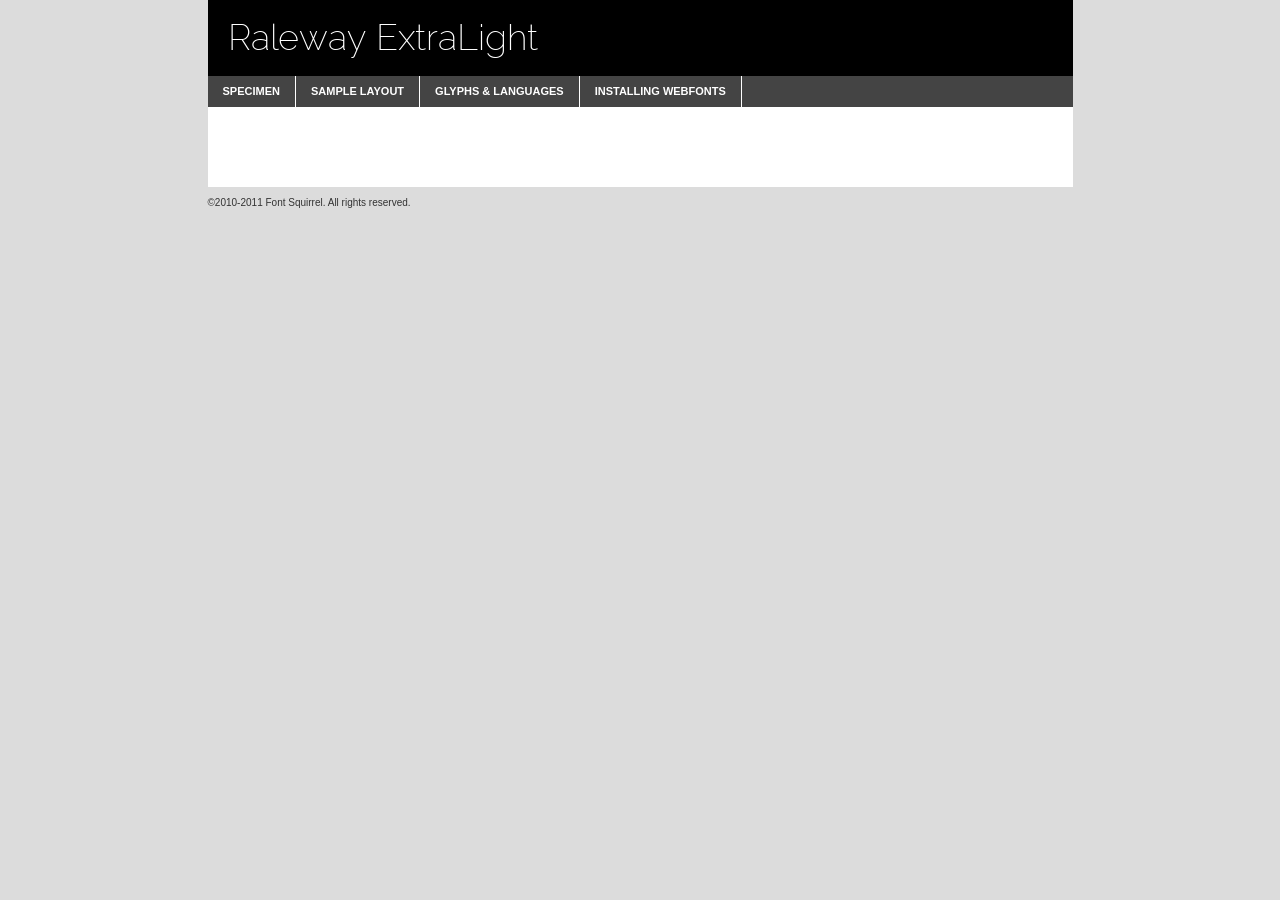
<file: fonts/raleway/raleway-extralight-demo.html>
<!DOCTYPE html PUBLIC "-//W3C//DTD XHTML 1.0 Transitional//EN"
	"http://www.w3.org/TR/xhtml1/DTD/xhtml1-transitional.dtd">

<html xmlns="http://www.w3.org/1999/xhtml" xml:lang="en" lang="en">
<head>
	<meta http-equiv="Content-Type" content="text/html; charset=utf-8" />
	<script src="http://ajax.googleapis.com/ajax/libs/jquery/1.7.2/jquery.min.js" type="text/javascript" charset="utf-8"></script>
	<script src="specimen_files/easytabs.js" type="text/javascript" charset="utf-8"></script>
	<link rel="stylesheet" href="specimen_files/specimen_stylesheet.css" type="text/css" charset="utf-8" />
	<link rel="stylesheet" href="stylesheet.css" type="text/css" charset="utf-8" />

	<style type="text/css">
					body{
				font-family: 'ralewayextralight';
							}
		</style>

	<title>Raleway ExtraLight Specimen</title>
	
	
	<script type="text/javascript" charset="utf-8">
		$(document).ready(function() {
			$('#container').easyTabs({defaultContent:1});
		});
	</script>
</head>

<body>
<div id="container">
	<div id="header">
		Raleway ExtraLight	</div>
	<ul class="tabs">
		<li><a href="#specimen">Specimen</a></li>
		<li><a href="#layout">Sample Layout</a></li>
				<li><a href="#glyphs">Glyphs &amp; Languages</a></li>
		<li><a href="#installing">Installing Webfonts</a></li>
		
	</ul>
	
	<div id="main_content">

		
			<div id="specimen">
		
				<div class="section">
					<div class="grid12 firstcol">
						<div class="huge">AaBb</div>
					</div>
				</div>
		
				<div class="section">
					<div class="glyph_range">A&#x200B;B&#x200b;C&#x200b;D&#x200b;E&#x200b;F&#x200b;G&#x200b;H&#x200b;I&#x200b;J&#x200b;K&#x200b;L&#x200b;M&#x200b;N&#x200b;O&#x200b;P&#x200b;Q&#x200b;R&#x200b;S&#x200b;T&#x200b;U&#x200b;V&#x200b;W&#x200b;X&#x200b;Y&#x200b;Z&#x200b;a&#x200b;b&#x200b;c&#x200b;d&#x200b;e&#x200b;f&#x200b;g&#x200b;h&#x200b;i&#x200b;j&#x200b;k&#x200b;l&#x200b;m&#x200b;n&#x200b;o&#x200b;p&#x200b;q&#x200b;r&#x200b;s&#x200b;t&#x200b;u&#x200b;v&#x200b;w&#x200b;x&#x200b;y&#x200b;z&#x200b;1&#x200b;2&#x200b;3&#x200b;4&#x200b;5&#x200b;6&#x200b;7&#x200b;8&#x200b;9&#x200b;0&#x200b;&amp;&#x200b;.&#x200b;,&#x200b;?&#x200b;!&#x200b;&#64;&#x200b;(&#x200b;)&#x200b;#&#x200b;$&#x200b;%&#x200b;*&#x200b;+&#x200b;-&#x200b;=&#x200b;:&#x200b;;</div>
				</div>
				<div class="section">
					<div class="grid12 firstcol">
						<table class="sample_table">
							<tr><td>10</td><td class="size10">abcdefghijklmnopqrstuvwxyzABCDEFGHIJKLMNOPQRSTUVWXYZ0123456789abcdefghijklmnopqrstuvwxyzABCDEFGHIJKLMNOPQRSTUVWXYZ0123456789abcdefghijklmnopqrstuvwxyzABCDEFGHIJKLMNOPQRSTUVWXYZ</td></tr>
							<tr><td>11</td><td class="size11">abcdefghijklmnopqrstuvwxyzABCDEFGHIJKLMNOPQRSTUVWXYZ0123456789abcdefghijklmnopqrstuvwxyzABCDEFGHIJKLMNOPQRSTUVWXYZ0123456789abcdefghijklmnopqrstuvwxyzABCDEFGHIJKLMNOPQRSTUVWXYZ</td></tr>
							<tr><td>12</td><td class="size12">abcdefghijklmnopqrstuvwxyzABCDEFGHIJKLMNOPQRSTUVWXYZ0123456789abcdefghijklmnopqrstuvwxyzABCDEFGHIJKLMNOPQRSTUVWXYZ0123456789abcdefghijklmnopqrstuvwxyzABCDEFGHIJKLMNOPQRSTUVWXYZ</td></tr>
							<tr><td>13</td><td class="size13">abcdefghijklmnopqrstuvwxyzABCDEFGHIJKLMNOPQRSTUVWXYZ0123456789abcdefghijklmnopqrstuvwxyzABCDEFGHIJKLMNOPQRSTUVWXYZ0123456789abcdefghijklmnopqrstuvwxyzABCDEFGHIJKLMNOPQRSTUVWXYZ</td></tr>
							<tr><td>14</td><td class="size14">abcdefghijklmnopqrstuvwxyzABCDEFGHIJKLMNOPQRSTUVWXYZ0123456789abcdefghijklmnopqrstuvwxyzABCDEFGHIJKLMNOPQRSTUVWXYZ0123456789abcdefghijklmnopqrstuvwxyzABCDEFGHIJKLMNOPQRSTUVWXYZ</td></tr>
							<tr><td>16</td><td class="size16">abcdefghijklmnopqrstuvwxyzABCDEFGHIJKLMNOPQRSTUVWXYZ0123456789abcdefghijklmnopqrstuvwxyzABCDEFGHIJKLMNOPQRSTUVWXYZ</td></tr>
							<tr><td>18</td><td class="size18">abcdefghijklmnopqrstuvwxyzABCDEFGHIJKLMNOPQRSTUVWXYZ0123456789abcdefghijklmnopqrstuvwxyzABCDEFGHIJKLMNOPQRSTUVWXYZ</td></tr>
							<tr><td>20</td><td class="size20">abcdefghijklmnopqrstuvwxyzABCDEFGHIJKLMNOPQRSTUVWXYZ0123456789abcdefghijklmnopqrstuvwxyzABCDEFGHIJKLMNOPQRSTUVWXYZ</td></tr>
							<tr><td>24</td><td class="size24">abcdefghijklmnopqrstuvwxyzABCDEFGHIJKLMNOPQRSTUVWXYZ0123456789abcdefghijklmnopqrstuvwxyzABCDEFGHIJKLMNOPQRSTUVWXYZ</td></tr>
							<tr><td>30</td><td class="size30">abcdefghijklmnopqrstuvwxyzABCDEFGHIJKLMNOPQRSTUVWXYZ0123456789abcdefghijklmnopqrstuvwxyzABCDEFGHIJKLMNOPQRSTUVWXYZ</td></tr>
							<tr><td>36</td><td class="size36">abcdefghijklmnopqrstuvwxyzABCDEFGHIJKLMNOPQRSTUVWXYZ0123456789abcdefghijklmnopqrstuvwxyzABCDEFGHIJKLMNOPQRSTUVWXYZ</td></tr>
							<tr><td>48</td><td class="size48">abcdefghijklmnopqrstuvwxyzABCDEFGHIJKLMNOPQRSTUVWXYZ0123456789abcdefghijklmnopqrstuvwxyzABCDEFGHIJKLMNOPQRSTUVWXYZ</td></tr>
							<tr><td>60</td><td class="size60">abcdefghijklmnopqrstuvwxyzABCDEFGHIJKLMNOPQRSTUVWXYZ0123456789abcdefghijklmnopqrstuvwxyzABCDEFGHIJKLMNOPQRSTUVWXYZ</td></tr>
							<tr><td>72</td><td class="size72">abcdefghijklmnopqrstuvwxyzABCDEFGHIJKLMNOPQRSTUVWXYZ0123456789abcdefghijklmnopqrstuvwxyzABCDEFGHIJKLMNOPQRSTUVWXYZ</td></tr>
							<tr><td>90</td><td class="size90">abcdefghijklmnopqrstuvwxyzABCDEFGHIJKLMNOPQRSTUVWXYZ0123456789abcdefghijklmnopqrstuvwxyzABCDEFGHIJKLMNOPQRSTUVWXYZ</td></tr>
						</table>
				
					</div>
			
				</div>
		
		
		
								<div class="section" id="bodycomparison">


										<div id="xheight">
				<div class="fontbody">&#xE000;&#xE000;&#xE000;&#xE000;&#xE000;&#xE000;&#xE000;&#xE000;&#xE000;&#xE000;&#xE000;&#xE000;&#xE000;&#xE000;&#xE000;&#xE000;&#xE000;&#xE000;&#xE000;&#xE000;&#xE000;&#xE000;&#xE000;&#xE000;&#xE000;&#xE000;&#xE000;&#xE000;&#xE000;&#xE000;&#xE000;&#xE000;&#xE000;&#xE000;&#xE000;&#xE000;&#xE000;&#xE000;&#xE000;&#xE000;&#xE000;&#xE000;&#xE000;&#xE000;&#xE000;&#xE000;&#xE000;&#xE000;&#xE000;&#xE000;&#xE000;&#xE000;&#xE000;&#xE000;&#xE000;&#xE000;&#xE000;&#xE000;&#xE000;&#xE000;&#xE000;&#xE000;&#xE000;&#xE000;&#xE000;&#xE000;&#xE000;&#xE000;&#xE000;&#xE000;&#xE000;&#xE000;&#xE000;&#xE000;&#xE000;&#xE000;&#xE000;&#xE000;&#xE000;&#xE000;&#xE000;&#xE000;&#xE000;&#xE000;&#xE000;&#xE000;&#xE000;&#xE000;&#xE000;&#xE000;&#xE000;&#xE000;&#xE000;&#xE000;&#xE000;&#xE000;&#xE000;&#xE000;&#xE000;body</div><div class="arialbody">body</div><div class="verdanabody">body</div><div class="georgiabody">body</div></div>
										<div class="fontbody" style="z-index:1">
											body<span>Raleway ExtraLight</span>
										</div>
										<div class="arialbody" style="z-index:1">
											body<span>Arial</span>
										</div>
										<div class="verdanabody" style="z-index:1">
											body<span>Verdana</span>
										</div>
										<div class="georgiabody" style="z-index:1">
											body<span>Georgia</span>
										</div>



								</div>
		
		
				<div class="section psample psample_row1" id="">
					
					<div class="grid2 firstcol">
						<p class="size10"><span>10.</span>Aenean lacinia bibendum nulla sed consectetur. Fusce dapibus, tellus ac cursus commodo, tortor mauris condimentum nibh, ut fermentum massa justo sit amet risus. Nullam id dolor id nibh ultricies vehicula ut id elit. Cum sociis natoque penatibus et magnis dis parturient montes, nascetur ridiculus mus. Nulla vitae elit libero, a pharetra augue.</p>
			
					</div>
					<div class="grid3">
						<p class="size11"><span>11.</span>Aenean lacinia bibendum nulla sed consectetur. Fusce dapibus, tellus ac cursus commodo, tortor mauris condimentum nibh, ut fermentum massa justo sit amet risus. Nullam id dolor id nibh ultricies vehicula ut id elit. Cum sociis natoque penatibus et magnis dis parturient montes, nascetur ridiculus mus. Nulla vitae elit libero, a pharetra augue.</p>
			
					</div>
					<div class="grid3">
						<p class="size12"><span>12.</span>Aenean lacinia bibendum nulla sed consectetur. Fusce dapibus, tellus ac cursus commodo, tortor mauris condimentum nibh, ut fermentum massa justo sit amet risus. Nullam id dolor id nibh ultricies vehicula ut id elit. Cum sociis natoque penatibus et magnis dis parturient montes, nascetur ridiculus mus. Nulla vitae elit libero, a pharetra augue.</p>
			
					</div>
					<div class="grid4">
						<p class="size13"><span>13.</span>Aenean lacinia bibendum nulla sed consectetur. Fusce dapibus, tellus ac cursus commodo, tortor mauris condimentum nibh, ut fermentum massa justo sit amet risus. Nullam id dolor id nibh ultricies vehicula ut id elit. Cum sociis natoque penatibus et magnis dis parturient montes, nascetur ridiculus mus. Nulla vitae elit libero, a pharetra augue.</p>
			
					</div>
					<div class="white_blend"></div>
					
				</div>
				<div class="section psample psample_row2" id="">
					<div class="grid3 firstcol">
						<p class="size14"><span>14.</span>Aenean lacinia bibendum nulla sed consectetur. Fusce dapibus, tellus ac cursus commodo, tortor mauris condimentum nibh, ut fermentum massa justo sit amet risus. Nullam id dolor id nibh ultricies vehicula ut id elit. Cum sociis natoque penatibus et magnis dis parturient montes, nascetur ridiculus mus. Nulla vitae elit libero, a pharetra augue.</p>
			
					</div>
					<div class="grid4">
						<p class="size16"><span>16.</span>Aenean lacinia bibendum nulla sed consectetur. Fusce dapibus, tellus ac cursus commodo, tortor mauris condimentum nibh, ut fermentum massa justo sit amet risus. Nullam id dolor id nibh ultricies vehicula ut id elit. Cum sociis natoque penatibus et magnis dis parturient montes, nascetur ridiculus mus. Nulla vitae elit libero, a pharetra augue.</p>
			
					</div>
					<div class="grid5">
						<p class="size18"><span>18.</span>Aenean lacinia bibendum nulla sed consectetur. Fusce dapibus, tellus ac cursus commodo, tortor mauris condimentum nibh, ut fermentum massa justo sit amet risus. Nullam id dolor id nibh ultricies vehicula ut id elit. Cum sociis natoque penatibus et magnis dis parturient montes, nascetur ridiculus mus. Nulla vitae elit libero, a pharetra augue.</p>
			
					</div>

					<div class="white_blend"></div>

				</div>
				
				<div class="section psample psample_row3" id="">
					<div class="grid5 firstcol">
						<p class="size20"><span>20.</span>Aenean lacinia bibendum nulla sed consectetur. Fusce dapibus, tellus ac cursus commodo, tortor mauris condimentum nibh, ut fermentum massa justo sit amet risus. Nullam id dolor id nibh ultricies vehicula ut id elit. Cum sociis natoque penatibus et magnis dis parturient montes, nascetur ridiculus mus. Nulla vitae elit libero, a pharetra augue.</p>
					</div>
					<div class="grid7">
						<p class="size24"><span>24.</span>Aenean lacinia bibendum nulla sed consectetur. Fusce dapibus, tellus ac cursus commodo, tortor mauris condimentum nibh, ut fermentum massa justo sit amet risus. Nullam id dolor id nibh ultricies vehicula ut id elit. Cum sociis natoque penatibus et magnis dis parturient montes, nascetur ridiculus mus. Nulla vitae elit libero, a pharetra augue.</p>
					</div>
					
					<div class="white_blend"></div>
					
				</div>
				
				<div class="section psample psample_row4" id="">
					<div class="grid12 firstcol">
						<p class="size30"><span>30.</span>Aenean lacinia bibendum nulla sed consectetur. Fusce dapibus, tellus ac cursus commodo, tortor mauris condimentum nibh, ut fermentum massa justo sit amet risus. Nullam id dolor id nibh ultricies vehicula ut id elit. Cum sociis natoque penatibus et magnis dis parturient montes, nascetur ridiculus mus. Nulla vitae elit libero, a pharetra augue.</p>
					</div>
					<div class="white_blend"></div>
					
				</div>
				
				
				
				<div class="section psample psample_row1 fullreverse">
					<div class="grid2 firstcol">
						<p class="size10"><span>10.</span>Aenean lacinia bibendum nulla sed consectetur. Fusce dapibus, tellus ac cursus commodo, tortor mauris condimentum nibh, ut fermentum massa justo sit amet risus. Nullam id dolor id nibh ultricies vehicula ut id elit. Cum sociis natoque penatibus et magnis dis parturient montes, nascetur ridiculus mus. Nulla vitae elit libero, a pharetra augue.</p>
			
					</div>
					<div class="grid3">
						<p class="size11"><span>11.</span>Aenean lacinia bibendum nulla sed consectetur. Fusce dapibus, tellus ac cursus commodo, tortor mauris condimentum nibh, ut fermentum massa justo sit amet risus. Nullam id dolor id nibh ultricies vehicula ut id elit. Cum sociis natoque penatibus et magnis dis parturient montes, nascetur ridiculus mus. Nulla vitae elit libero, a pharetra augue.</p>
			
					</div>
					<div class="grid3">
						<p class="size12"><span>12.</span>Aenean lacinia bibendum nulla sed consectetur. Fusce dapibus, tellus ac cursus commodo, tortor mauris condimentum nibh, ut fermentum massa justo sit amet risus. Nullam id dolor id nibh ultricies vehicula ut id elit. Cum sociis natoque penatibus et magnis dis parturient montes, nascetur ridiculus mus. Nulla vitae elit libero, a pharetra augue.</p>
			
					</div>
					<div class="grid4">
						<p class="size13"><span>13.</span>Aenean lacinia bibendum nulla sed consectetur. Fusce dapibus, tellus ac cursus commodo, tortor mauris condimentum nibh, ut fermentum massa justo sit amet risus. Nullam id dolor id nibh ultricies vehicula ut id elit. Cum sociis natoque penatibus et magnis dis parturient montes, nascetur ridiculus mus. Nulla vitae elit libero, a pharetra augue.</p>
			
					</div>
					<div class="black_blend"></div>
					
				</div>
				
				<div class="section psample psample_row2 fullreverse">
					<div class="grid3 firstcol">
						<p class="size14"><span>14.</span>Aenean lacinia bibendum nulla sed consectetur. Fusce dapibus, tellus ac cursus commodo, tortor mauris condimentum nibh, ut fermentum massa justo sit amet risus. Nullam id dolor id nibh ultricies vehicula ut id elit. Cum sociis natoque penatibus et magnis dis parturient montes, nascetur ridiculus mus. Nulla vitae elit libero, a pharetra augue.</p>
			
					</div>
					<div class="grid4">
						<p class="size16"><span>16.</span>Aenean lacinia bibendum nulla sed consectetur. Fusce dapibus, tellus ac cursus commodo, tortor mauris condimentum nibh, ut fermentum massa justo sit amet risus. Nullam id dolor id nibh ultricies vehicula ut id elit. Cum sociis natoque penatibus et magnis dis parturient montes, nascetur ridiculus mus. Nulla vitae elit libero, a pharetra augue.</p>
			
					</div>
					<div class="grid5">
						<p class="size18"><span>18.</span>Aenean lacinia bibendum nulla sed consectetur. Fusce dapibus, tellus ac cursus commodo, tortor mauris condimentum nibh, ut fermentum massa justo sit amet risus. Nullam id dolor id nibh ultricies vehicula ut id elit. Cum sociis natoque penatibus et magnis dis parturient montes, nascetur ridiculus mus. Nulla vitae elit libero, a pharetra augue.</p>
			
					</div>
					<div class="black_blend"></div>

				</div>
				
				<div class="section psample fullreverse psample_row3" id="">
					<div class="grid5 firstcol">
						<p class="size20"><span>20.</span>Aenean lacinia bibendum nulla sed consectetur. Fusce dapibus, tellus ac cursus commodo, tortor mauris condimentum nibh, ut fermentum massa justo sit amet risus. Nullam id dolor id nibh ultricies vehicula ut id elit. Cum sociis natoque penatibus et magnis dis parturient montes, nascetur ridiculus mus. Nulla vitae elit libero, a pharetra augue.</p>
					</div>
					<div class="grid7">
						<p class="size24"><span>24.</span>Aenean lacinia bibendum nulla sed consectetur. Fusce dapibus, tellus ac cursus commodo, tortor mauris condimentum nibh, ut fermentum massa justo sit amet risus. Nullam id dolor id nibh ultricies vehicula ut id elit. Cum sociis natoque penatibus et magnis dis parturient montes, nascetur ridiculus mus. Nulla vitae elit libero, a pharetra augue.</p>
					</div>
					
					<div class="black_blend"></div>
					
				</div>
				
				<div class="section psample fullreverse psample_row4" id="" style="border-bottom: 20px #000 solid;">
					<div class="grid12 firstcol">
						<p class="size30"><span>30.</span>Aenean lacinia bibendum nulla sed consectetur. Fusce dapibus, tellus ac cursus commodo, tortor mauris condimentum nibh, ut fermentum massa justo sit amet risus. Nullam id dolor id nibh ultricies vehicula ut id elit. Cum sociis natoque penatibus et magnis dis parturient montes, nascetur ridiculus mus. Nulla vitae elit libero, a pharetra augue.</p>
					</div>
					<div class="black_blend"></div>
					
				</div>
				
				
				
				
			</div>
			
			<div id="layout">
				
				<div class="section">
					
					<div class="grid12 firstcol">
						<h1>Lorem Ipsum Dolor</h1>
						<h2>Etiam porta sem malesuada magna mollis euismod</h2>
						
						<p class="byline">By <a href="#link">Aenean Lacinia</a></p>
					</div>
				</div>
				<div class="section">
					<div class="grid8 firstcol">
						<p class="large">Donec sed odio dui. Morbi leo risus, porta ac consectetur ac, vestibulum at eros. Fusce dapibus, tellus ac cursus commodo, tortor mauris condimentum nibh, ut fermentum massa justo sit amet risus. </p>

						
						<h3>Pellentesque ornare sem</h3>

						<p>Maecenas sed diam eget risus varius blandit sit amet non magna. Maecenas faucibus mollis interdum. Donec ullamcorper nulla non metus auctor fringilla. Nullam id dolor id nibh ultricies vehicula ut id elit. Nullam id dolor id nibh ultricies vehicula ut id elit. </p>

						<p>Aenean eu leo quam. Pellentesque ornare sem lacinia quam venenatis vestibulum. Lorem ipsum dolor sit amet, consectetur adipiscing elit. Cum sociis natoque penatibus et magnis dis parturient montes, nascetur ridiculus mus. </p>

						<p>Nulla vitae elit libero, a pharetra augue. Praesent commodo cursus magna, vel scelerisque nisl consectetur et. Aenean lacinia bibendum nulla sed consectetur. </p>

						<p>Nullam quis risus eget urna mollis ornare vel eu leo. Nullam quis risus eget urna mollis ornare vel eu leo. Maecenas sed diam eget risus varius blandit sit amet non magna. Donec ullamcorper nulla non metus auctor fringilla. </p>

						<h3>Cras mattis consectetur</h3>

						<p>Aenean eu leo quam. Pellentesque ornare sem lacinia quam venenatis vestibulum. Aenean lacinia bibendum nulla sed consectetur. Integer posuere erat a ante venenatis dapibus posuere velit aliquet. Cras mattis consectetur purus sit amet fermentum. </p>

						<p>Nullam id dolor id nibh ultricies vehicula ut id elit. Nullam quis risus eget urna mollis ornare vel eu leo. Cras mattis consectetur purus sit amet fermentum.</p>
					</div>
					
					<div class="grid4 sidebar">
						
						<div class="box reverse">
							<p class="last">Nullam quis risus eget urna mollis ornare vel eu leo. Donec ullamcorper nulla non metus auctor fringilla. Cras mattis consectetur purus sit amet fermentum. Sed posuere consectetur est at lobortis. Lorem ipsum dolor sit amet, consectetur adipiscing elit. </p>
						</div>
						
						<p class="caption">Maecenas sed diam eget risus varius.</p>

						<p>Vestibulum id ligula porta felis euismod semper. Integer posuere erat a ante venenatis dapibus posuere velit aliquet. Vestibulum id ligula porta felis euismod semper. Sed posuere consectetur est at lobortis. Maecenas sed diam eget risus varius blandit sit amet non magna. Fusce dapibus, tellus ac cursus commodo, tortor mauris condimentum nibh, ut fermentum massa justo sit amet risus. </p>

					

						<p>Duis mollis, est non commodo luctus, nisi erat porttitor ligula, eget lacinia odio sem nec elit. Aenean lacinia bibendum nulla sed consectetur. Vivamus sagittis lacus vel augue laoreet rutrum faucibus dolor auctor. Aenean lacinia bibendum nulla sed consectetur. Nullam quis risus eget urna mollis ornare vel eu leo. </p>

						<p>Praesent commodo cursus magna, vel scelerisque nisl consectetur et. Donec ullamcorper nulla non metus auctor fringilla. Maecenas faucibus mollis interdum. Fusce dapibus, tellus ac cursus commodo, tortor mauris condimentum nibh, ut fermentum massa justo sit amet risus. </p>

					</div>
				</div>
				
			</div>


			



		<div id="glyphs">
			<div class="section">
				<div class="grid12 firstcol">
			
				<h1>Language Support</h1>
				<p>The subset of Raleway ExtraLight in this kit supports the following languages:<br />
			
					Albanian, Danish, Dutch, English, Faroese, French, German, Icelandic, Italian, Malagasy, Norwegian, Portuguese, Spanish, Swedish				</p>
				<h1>Glyph Chart</h1>
				<p>The subset of Raleway ExtraLight in this kit includes all the glyphs listed below. Unicode entities are included above each glyph to help you insert individual characters into your layout.</p>
				<div id="glyph_chart">
			
																														 <div><p>&amp;#13;</p>&#13;</div>
																				 <div><p>&amp;#32;</p>&#32;</div>
																				 <div><p>&amp;#33;</p>&#33;</div>
																				 <div><p>&amp;#34;</p>&#34;</div>
																				 <div><p>&amp;#35;</p>&#35;</div>
																				 <div><p>&amp;#36;</p>&#36;</div>
																				 <div><p>&amp;#37;</p>&#37;</div>
																				 <div><p>&amp;#38;</p>&#38;</div>
																				 <div><p>&amp;#39;</p>&#39;</div>
																				 <div><p>&amp;#40;</p>&#40;</div>
																				 <div><p>&amp;#41;</p>&#41;</div>
																				 <div><p>&amp;#42;</p>&#42;</div>
																				 <div><p>&amp;#43;</p>&#43;</div>
																				 <div><p>&amp;#44;</p>&#44;</div>
																				 <div><p>&amp;#45;</p>&#45;</div>
																				 <div><p>&amp;#46;</p>&#46;</div>
																				 <div><p>&amp;#47;</p>&#47;</div>
																				 <div><p>&amp;#48;</p>&#48;</div>
																				 <div><p>&amp;#49;</p>&#49;</div>
																				 <div><p>&amp;#50;</p>&#50;</div>
																				 <div><p>&amp;#51;</p>&#51;</div>
																				 <div><p>&amp;#52;</p>&#52;</div>
																				 <div><p>&amp;#53;</p>&#53;</div>
																				 <div><p>&amp;#54;</p>&#54;</div>
																				 <div><p>&amp;#55;</p>&#55;</div>
																				 <div><p>&amp;#56;</p>&#56;</div>
																				 <div><p>&amp;#57;</p>&#57;</div>
																				 <div><p>&amp;#58;</p>&#58;</div>
																				 <div><p>&amp;#59;</p>&#59;</div>
																				 <div><p>&amp;#60;</p>&#60;</div>
																				 <div><p>&amp;#61;</p>&#61;</div>
																				 <div><p>&amp;#62;</p>&#62;</div>
																				 <div><p>&amp;#63;</p>&#63;</div>
																				 <div><p>&amp;#64;</p>&#64;</div>
																				 <div><p>&amp;#65;</p>&#65;</div>
																				 <div><p>&amp;#66;</p>&#66;</div>
																				 <div><p>&amp;#67;</p>&#67;</div>
																				 <div><p>&amp;#68;</p>&#68;</div>
																				 <div><p>&amp;#69;</p>&#69;</div>
																				 <div><p>&amp;#70;</p>&#70;</div>
																				 <div><p>&amp;#71;</p>&#71;</div>
																				 <div><p>&amp;#72;</p>&#72;</div>
																				 <div><p>&amp;#73;</p>&#73;</div>
																				 <div><p>&amp;#74;</p>&#74;</div>
																				 <div><p>&amp;#75;</p>&#75;</div>
																				 <div><p>&amp;#76;</p>&#76;</div>
																				 <div><p>&amp;#77;</p>&#77;</div>
																				 <div><p>&amp;#78;</p>&#78;</div>
																				 <div><p>&amp;#79;</p>&#79;</div>
																				 <div><p>&amp;#80;</p>&#80;</div>
																				 <div><p>&amp;#81;</p>&#81;</div>
																				 <div><p>&amp;#82;</p>&#82;</div>
																				 <div><p>&amp;#83;</p>&#83;</div>
																				 <div><p>&amp;#84;</p>&#84;</div>
																				 <div><p>&amp;#85;</p>&#85;</div>
																				 <div><p>&amp;#86;</p>&#86;</div>
																				 <div><p>&amp;#87;</p>&#87;</div>
																				 <div><p>&amp;#88;</p>&#88;</div>
																				 <div><p>&amp;#89;</p>&#89;</div>
																				 <div><p>&amp;#90;</p>&#90;</div>
																				 <div><p>&amp;#91;</p>&#91;</div>
																				 <div><p>&amp;#92;</p>&#92;</div>
																				 <div><p>&amp;#93;</p>&#93;</div>
																				 <div><p>&amp;#94;</p>&#94;</div>
																				 <div><p>&amp;#95;</p>&#95;</div>
																				 <div><p>&amp;#96;</p>&#96;</div>
																				 <div><p>&amp;#97;</p>&#97;</div>
																				 <div><p>&amp;#98;</p>&#98;</div>
																				 <div><p>&amp;#99;</p>&#99;</div>
																				 <div><p>&amp;#100;</p>&#100;</div>
																				 <div><p>&amp;#101;</p>&#101;</div>
																				 <div><p>&amp;#102;</p>&#102;</div>
																				 <div><p>&amp;#103;</p>&#103;</div>
																				 <div><p>&amp;#104;</p>&#104;</div>
																				 <div><p>&amp;#105;</p>&#105;</div>
																				 <div><p>&amp;#106;</p>&#106;</div>
																				 <div><p>&amp;#107;</p>&#107;</div>
																				 <div><p>&amp;#108;</p>&#108;</div>
																				 <div><p>&amp;#109;</p>&#109;</div>
																				 <div><p>&amp;#110;</p>&#110;</div>
																				 <div><p>&amp;#111;</p>&#111;</div>
																				 <div><p>&amp;#112;</p>&#112;</div>
																				 <div><p>&amp;#113;</p>&#113;</div>
																				 <div><p>&amp;#114;</p>&#114;</div>
																				 <div><p>&amp;#115;</p>&#115;</div>
																				 <div><p>&amp;#116;</p>&#116;</div>
																				 <div><p>&amp;#117;</p>&#117;</div>
																				 <div><p>&amp;#118;</p>&#118;</div>
																				 <div><p>&amp;#119;</p>&#119;</div>
																				 <div><p>&amp;#120;</p>&#120;</div>
																				 <div><p>&amp;#121;</p>&#121;</div>
																				 <div><p>&amp;#122;</p>&#122;</div>
																				 <div><p>&amp;#123;</p>&#123;</div>
																				 <div><p>&amp;#124;</p>&#124;</div>
																				 <div><p>&amp;#125;</p>&#125;</div>
																				 <div><p>&amp;#126;</p>&#126;</div>
																				 <div><p>&amp;#160;</p>&#160;</div>
																				 <div><p>&amp;#161;</p>&#161;</div>
																				 <div><p>&amp;#162;</p>&#162;</div>
																				 <div><p>&amp;#163;</p>&#163;</div>
																				 <div><p>&amp;#165;</p>&#165;</div>
																				 <div><p>&amp;#166;</p>&#166;</div>
																				 <div><p>&amp;#167;</p>&#167;</div>
																				 <div><p>&amp;#168;</p>&#168;</div>
																				 <div><p>&amp;#169;</p>&#169;</div>
																				 <div><p>&amp;#170;</p>&#170;</div>
																				 <div><p>&amp;#171;</p>&#171;</div>
																				 <div><p>&amp;#172;</p>&#172;</div>
																				 <div><p>&amp;#173;</p>&#173;</div>
																				 <div><p>&amp;#174;</p>&#174;</div>
																				 <div><p>&amp;#175;</p>&#175;</div>
																				 <div><p>&amp;#176;</p>&#176;</div>
																				 <div><p>&amp;#177;</p>&#177;</div>
																				 <div><p>&amp;#178;</p>&#178;</div>
																				 <div><p>&amp;#179;</p>&#179;</div>
																				 <div><p>&amp;#180;</p>&#180;</div>
																				 <div><p>&amp;#181;</p>&#181;</div>
																				 <div><p>&amp;#182;</p>&#182;</div>
																				 <div><p>&amp;#183;</p>&#183;</div>
																				 <div><p>&amp;#184;</p>&#184;</div>
																				 <div><p>&amp;#185;</p>&#185;</div>
																				 <div><p>&amp;#186;</p>&#186;</div>
																				 <div><p>&amp;#187;</p>&#187;</div>
																				 <div><p>&amp;#188;</p>&#188;</div>
																				 <div><p>&amp;#189;</p>&#189;</div>
																				 <div><p>&amp;#190;</p>&#190;</div>
																				 <div><p>&amp;#191;</p>&#191;</div>
																				 <div><p>&amp;#192;</p>&#192;</div>
																				 <div><p>&amp;#193;</p>&#193;</div>
																				 <div><p>&amp;#194;</p>&#194;</div>
																				 <div><p>&amp;#195;</p>&#195;</div>
																				 <div><p>&amp;#196;</p>&#196;</div>
																				 <div><p>&amp;#197;</p>&#197;</div>
																				 <div><p>&amp;#198;</p>&#198;</div>
																				 <div><p>&amp;#199;</p>&#199;</div>
																				 <div><p>&amp;#200;</p>&#200;</div>
																				 <div><p>&amp;#201;</p>&#201;</div>
																				 <div><p>&amp;#202;</p>&#202;</div>
																				 <div><p>&amp;#203;</p>&#203;</div>
																				 <div><p>&amp;#204;</p>&#204;</div>
																				 <div><p>&amp;#205;</p>&#205;</div>
																				 <div><p>&amp;#206;</p>&#206;</div>
																				 <div><p>&amp;#207;</p>&#207;</div>
																				 <div><p>&amp;#208;</p>&#208;</div>
																				 <div><p>&amp;#209;</p>&#209;</div>
																				 <div><p>&amp;#210;</p>&#210;</div>
																				 <div><p>&amp;#211;</p>&#211;</div>
																				 <div><p>&amp;#212;</p>&#212;</div>
																				 <div><p>&amp;#213;</p>&#213;</div>
																				 <div><p>&amp;#214;</p>&#214;</div>
																				 <div><p>&amp;#215;</p>&#215;</div>
																				 <div><p>&amp;#216;</p>&#216;</div>
																				 <div><p>&amp;#217;</p>&#217;</div>
																				 <div><p>&amp;#218;</p>&#218;</div>
																				 <div><p>&amp;#219;</p>&#219;</div>
																				 <div><p>&amp;#220;</p>&#220;</div>
																				 <div><p>&amp;#221;</p>&#221;</div>
																				 <div><p>&amp;#222;</p>&#222;</div>
																				 <div><p>&amp;#223;</p>&#223;</div>
																				 <div><p>&amp;#224;</p>&#224;</div>
																				 <div><p>&amp;#225;</p>&#225;</div>
																				 <div><p>&amp;#226;</p>&#226;</div>
																				 <div><p>&amp;#227;</p>&#227;</div>
																				 <div><p>&amp;#228;</p>&#228;</div>
																				 <div><p>&amp;#229;</p>&#229;</div>
																				 <div><p>&amp;#230;</p>&#230;</div>
																				 <div><p>&amp;#231;</p>&#231;</div>
																				 <div><p>&amp;#232;</p>&#232;</div>
																				 <div><p>&amp;#233;</p>&#233;</div>
																				 <div><p>&amp;#234;</p>&#234;</div>
																				 <div><p>&amp;#235;</p>&#235;</div>
																				 <div><p>&amp;#236;</p>&#236;</div>
																				 <div><p>&amp;#237;</p>&#237;</div>
																				 <div><p>&amp;#238;</p>&#238;</div>
																				 <div><p>&amp;#239;</p>&#239;</div>
																				 <div><p>&amp;#240;</p>&#240;</div>
																				 <div><p>&amp;#241;</p>&#241;</div>
																				 <div><p>&amp;#242;</p>&#242;</div>
																				 <div><p>&amp;#243;</p>&#243;</div>
																				 <div><p>&amp;#244;</p>&#244;</div>
																				 <div><p>&amp;#245;</p>&#245;</div>
																				 <div><p>&amp;#246;</p>&#246;</div>
																				 <div><p>&amp;#247;</p>&#247;</div>
																				 <div><p>&amp;#248;</p>&#248;</div>
																				 <div><p>&amp;#249;</p>&#249;</div>
																				 <div><p>&amp;#250;</p>&#250;</div>
																				 <div><p>&amp;#251;</p>&#251;</div>
																				 <div><p>&amp;#252;</p>&#252;</div>
																				 <div><p>&amp;#253;</p>&#253;</div>
																				 <div><p>&amp;#254;</p>&#254;</div>
																				 <div><p>&amp;#255;</p>&#255;</div>
																				 <div><p>&amp;#338;</p>&#338;</div>
																				 <div><p>&amp;#339;</p>&#339;</div>
																				 <div><p>&amp;#376;</p>&#376;</div>
																				 <div><p>&amp;#710;</p>&#710;</div>
																				 <div><p>&amp;#732;</p>&#732;</div>
																				 <div><p>&amp;#8192;</p>&#8192;</div>
																				 <div><p>&amp;#8193;</p>&#8193;</div>
																				 <div><p>&amp;#8194;</p>&#8194;</div>
																				 <div><p>&amp;#8195;</p>&#8195;</div>
																				 <div><p>&amp;#8196;</p>&#8196;</div>
																				 <div><p>&amp;#8197;</p>&#8197;</div>
																				 <div><p>&amp;#8198;</p>&#8198;</div>
																				 <div><p>&amp;#8199;</p>&#8199;</div>
																				 <div><p>&amp;#8200;</p>&#8200;</div>
																				 <div><p>&amp;#8201;</p>&#8201;</div>
																				 <div><p>&amp;#8202;</p>&#8202;</div>
																				 <div><p>&amp;#8208;</p>&#8208;</div>
																				 <div><p>&amp;#8209;</p>&#8209;</div>
																				 <div><p>&amp;#8210;</p>&#8210;</div>
																				 <div><p>&amp;#8211;</p>&#8211;</div>
																				 <div><p>&amp;#8212;</p>&#8212;</div>
																				 <div><p>&amp;#8216;</p>&#8216;</div>
																				 <div><p>&amp;#8217;</p>&#8217;</div>
																				 <div><p>&amp;#8218;</p>&#8218;</div>
																				 <div><p>&amp;#8220;</p>&#8220;</div>
																				 <div><p>&amp;#8221;</p>&#8221;</div>
																				 <div><p>&amp;#8222;</p>&#8222;</div>
																				 <div><p>&amp;#8226;</p>&#8226;</div>
																				 <div><p>&amp;#8230;</p>&#8230;</div>
																				 <div><p>&amp;#8239;</p>&#8239;</div>
																				 <div><p>&amp;#8249;</p>&#8249;</div>
																				 <div><p>&amp;#8250;</p>&#8250;</div>
																				 <div><p>&amp;#8287;</p>&#8287;</div>
																				 <div><p>&amp;#8364;</p>&#8364;</div>
																				 <div><p>&amp;#8482;</p>&#8482;</div>
																				 <div><p>&amp;#57344;</p>&#57344;</div>
																				 <div><p>&amp;#64257;</p>&#64257;</div>
																				 <div><p>&amp;#64258;</p>&#64258;</div>
																				 <div><p>&amp;#64259;</p>&#64259;</div>
																				 <div><p>&amp;#64260;</p>&#64260;</div>
																																																</div>	
				</div>
		
		
			</div>
		</div>
		
		
		<div id="specs">
			
		</div>
	
		<div id="installing">
			<div class="section">
				<div class="grid7 firstcol">
					<h1>Installing Webfonts</h1>
					
					<p>Webfonts are supported by all major browser platforms but not all in the same way. There are currently four different font formats that must be included in order to target all browsers. This includes TTF, WOFF, EOT and SVG.</p>
					
					<h2>1. Upload your webfonts</h2>
					<p>You must upload your webfont kit to your website. They should be in or near the same directory as your CSS files.</p>
					
					<h2>2. Include the webfont stylesheet</h2>
					<p>A special CSS @font-face declaration helps the various browsers select the appropriate font it needs without causing you a bunch of headaches. Learn more about this syntax by reading the <a href="http://www.fontspring.com/blog/further-hardening-of-the-bulletproof-syntax">Fontspring blog post</a> about it. The code for it is as follows:</p>


<code>
@font-face{ 
	font-family: 'MyWebFont';
	src: url('WebFont.eot');
	src: url('WebFont.eot?#iefix') format('embedded-opentype'),
	     url('WebFont.woff') format('woff'),
	     url('WebFont.ttf') format('truetype'),
	     url('WebFont.svg#webfont') format('svg');
}
</code>

	<p>We've already gone ahead and generated the code for you. All you have to do is link to the stylesheet in your HTML, like this:</p>
	<code>&lt;link rel=&quot;stylesheet&quot; href=&quot;stylesheet.css&quot; type=&quot;text/css&quot; charset=&quot;utf-8&quot; /&gt;</code>

					<h2>3. Modify your own stylesheet</h2>
					<p>To take advantage of your new fonts, you must tell your stylesheet to use them. Look at the original @font-face declaration above and find the property called "font-family." The name linked there will be what you use to reference the font. Prepend that webfont name to the font stack in the "font-family" property, inside the selector you want to change. For example:</p>
<code>p { font-family: 'WebFont', Arial, sans-serif; }</code>

<h2>4. Test</h2>
<p>Getting webfonts to work cross-browser <em>can</em> be tricky. Use the information in the sidebar to help you if you find that fonts aren't loading in a particular browser.</p>
				</div>
				
				<div class="grid5 sidebar">
					<div class="box">
						<h2>Troubleshooting<br />Font-Face Problems</h2>
						<p>Having trouble getting your webfonts to load in your new website? Here are some tips to sort out what might be the problem.</p>

						<h3>Fonts not showing in any browser</h3>

						<p>This sounds like you need to work on the plumbing. You either did not upload the fonts to the correct directory, or you did not link the fonts properly in the CSS. If you've confirmed that all this is correct and you still have a problem, take a look at your .htaccess file and see if requests are getting intercepted.</p>

						<h3>Fonts not loading in iPhone or iPad</h3>

						<p>The most common problem here is that you are serving the fonts from an IIS server. IIS refuses to serve files that have unknown MIME types. If that is the case, you must set the MIME type for SVG to "image/svg+xml" in the server settings. Follow these instructions from Microsoft if you need help.</p>

						<h3>Fonts not loading in Firefox</h3>

						<p>The primary reason for this failure? You are still using a version Firefox older than 3.5. So upgrade already! If that isn't it, then you are very likely serving fonts from a different domain. Firefox requires that all font assets be served from the same domain. Lastly it is possible that you need to add WOFF to your list of MIME types (if you are serving via IIS.)</p>

						<h3>Fonts not loading in IE</h3>

						<p>Are you looking at Internet Explorer on an actual Windows machine or are you cheating by using a service like Adobe BrowserLab? Many of these screenshot services do not render @font-face for IE. Best to test it on a real machine.</p>

						<h3>Fonts not loading in IE9</h3>

						<p>IE9, like Firefox, requires that fonts be served from the same domain as the website. Make sure that is the case.</p>
					</div>
				</div>
			</div>
			
		</div>
	
	</div>
	<div id="footer">
		<p>&copy;2010-2011 Font Squirrel. All rights reserved.</p>
	</div>
</div>
</body>
</html>
</file>
<file: fonts/raleway/specimen_files/specimen_stylesheet.css>
@import url('grid_12-825-55-15.css');

/*  
	CSS Reset by Eric Meyer - Released under Public Domain
    http://meyerweb.com/eric/tools/css/reset/
*/
html, body, div, span, applet, object, iframe,
h1, h2, h3, h4, h5, h6, p, blockquote, pre,
a, abbr, acronym, address, big, cite, code,
del, dfn, em, font, img, ins, kbd, q, s, samp,
small, strike, strong, sub, sup, tt, var,
b, u, i, center, dl, dt, dd, ol, ul, li,
fieldset, form, label, legend, table, 
caption, tbody, tfoot, thead, tr, th, td 
                  {margin: 0;padding: 0;border: 0;outline: 0;
                  font-size: 100%;vertical-align: baseline;
                  background: transparent;}
body              {line-height: 1;}
ol, ul            {list-style: none;}
blockquote, q     {quotes: none;}
blockquote:before, blockquote:after,
q:before, q:after {content: '';	content: none;}
:focus            {outline: 0;}
ins               {text-decoration: none;}
del               {text-decoration: line-through;}
table             {border-collapse: collapse;border-spacing: 0;}




body {
	color: #000;
	background-color: #dcdcdc;
}

a {
	text-decoration: none;
	color: #1883ba;
}

h1{
	font-size: 32px;
	font-weight: normal;
	font-style: normal;
	margin-bottom: 18px;
}

h2{
	font-size: 18px;
}

#container {
	width: 865px;
	margin: 0px auto;
}


#header {
	padding: 20px;
	font-size: 36px;
	background-color: #000;
	color: #fff;
}

#header span {
	color: #666;
}
#main_content {
	background-color: #fff;
	padding: 60px 20px 20px;
}


#footer p {
	margin: 0;
	padding-top: 10px;
	padding-bottom: 50px;
	color: #333;
	font: 10px Arial, sans-serif;
}

.tabs {
	width: 100%;
	height: 31px;
	background-color: #444;
}
.tabs li {
	float:  left;
	margin: 0;
	overflow: hidden;
	background-color: #444;
}
.tabs li a {
	display: block;
	color: #fff;
	text-decoration: none;
	font: bold 11px/11px 'Arial';
	text-transform: uppercase;
	padding: 10px 15px;
	border-right: 1px solid #fff;
}

.tabs li a:hover {
		background-color: #00b3ff;

}

.tabs li.active a {
	color:  #000;
	background-color: #fff;
}



div.huge {
	
	font-size: 300px;
	line-height: 1em;
	padding: 0;
	letter-spacing: -.02em;
	overflow: hidden;
}
div.glyph_range {
	font-size: 72px;
	line-height: 1.1em;
}

.size10{ font-size: 10px; }
.size11{ font-size: 11px; }
.size12{ font-size: 12px; }
.size13{ font-size: 13px; }
.size14{ font-size: 14px; }
.size16{ font-size: 16px; }
.size18{ font-size: 18px; }
.size20{ font-size: 20px; }
.size24{ font-size: 24px; }
.size30{ font-size: 30px; }
.size36{ font-size: 36px; }
.size48{ font-size: 48px; }
.size60{ font-size: 60px; }
.size72{ font-size: 72px; }
.size90{ font-size: 90px; }


.psample_row1 {	height: 120px;}
.psample_row1 {	height: 120px;}
.psample_row2 {	height: 160px;}
.psample_row3 {	height: 160px;}
.psample_row4 {	height: 160px;}

.psample {
	overflow: hidden;
	position: relative;
}
.psample p {
	line-height: 1.3em;
	display: block;
	overflow: hidden;
	margin: 0;
}

.psample span {
	margin-right: .5em;
}

.white_blend {
	width: 100%;
	height: 61px;
	background-image: url([data-uri]);
	position: absolute;
	bottom: 0;
}
.black_blend {
	width: 100%;
	height: 61px;
	background-image: url([data-uri]);
	position: absolute;
	bottom: 0;
}
.fullreverse {
	background:  #000 !important;
	color:  #fff !important;
	margin-left: -20px;
	padding-left: 20px;
	margin-right: -20px;
	padding-right: 20px;
	padding: 20px;
	margin-bottom:0;
}


.sample_table td {
	padding-top: 3px;
	padding-bottom:5px;
	padding-left: 5px;
	vertical-align: middle;
	line-height: 1.2em;
}

.sample_table td:first-child {
	background-color: #eee;
	text-align: right;
	padding-right: 5px;
	padding-left: 0;
	padding: 5px;
	font: 11px/12px "Courier New", Courier, mono;
}

code {
	white-space: pre;
	background-color: #eee;
	display: block;
	padding: 10px;
	margin-bottom: 18px;
	overflow: auto;
}


.bottom,.last 	{margin-bottom:0 !important; padding-bottom:0 !important;}

.box  { 
  padding: 18px; 
  margin-bottom: 18px; 
  background: #eee; 
}

.reverse,.reversed { background:  #000 !important;color:  #fff !important; border: none !important;}

#bodycomparison {
	position: relative;
	overflow: hidden;
	font-size: 72px;
	height: 90px;
	white-space: nowrap;
}

#bodycomparison div{
	font-size: 72px;
	line-height: 90px;
	display: inline;
	margin: 0 15px 0 0;
	padding: 0;
}

#bodycomparison div span{
	font: 10px Arial;
	position: absolute;
	left: 0;
}
#xheight {
	float: none;
	position: absolute;
	color: #d9f3ff;
	font-size: 72px;
	line-height: 90px;
}

.fontbody {
 position: relative;
}
.arialbody{
	font-family: Arial;
	position: relative;
}
.verdanabody{
	font-family: Verdana;
	position: relative;
}
.georgiabody{
	font-family: Georgia;
	position: relative;
}

/* @group Layout page
 */

#layout h1 {
	font-size: 36px;
	line-height: 42px;
	font-weight: normal;
	font-style: normal;
}

#layout h2 {
	font-size: 24px;
	line-height: 23px;
	font-weight: normal;
	font-style: normal;
}

#layout h3 {
	font-size: 22px;
	line-height: 1.4em;
	margin-top: 1em;
	font-weight: normal;
	font-style: normal;
}


#layout p.byline {
	font-size: 12px;
	margin-top: 18px;
	line-height: 12px;
	margin-bottom: 0;
}
#layout p {
	font-size: 14px;
	line-height: 21px;
	margin-bottom: .5em;
}

#layout p.large{
	font-size: 18px;
	line-height: 26px;
}

#layout .sidebar p{
	font-size: 12px;
	line-height: 1.4em;
}

#layout p.caption {
	font-size: 10px;
	margin-top: -16px;
	margin-bottom: 18px;
}

/* @end */

/* @group Glyphs */

#glyph_chart div{
	background-color: #d9f3ff;
	color: black;
	float: left;
	font-size: 36px;
	height: 1.2em;
	line-height: 1.2em;
	margin-bottom: 1px;
	margin-right: 1px;
	text-align: center;
	width: 1.2em;
	position: relative;
	padding: .6em .2em .2em;
}

#glyph_chart div p {
	position: absolute;
	left: 0;
	top: 0;
	display: block;
	text-align: center;
	font: bold 9px Arial, sans-serif;
	background-color: #3a768f;
	width: 100%;
	color: #fff;
	padding: 2px 0;
}


#glyphs h1 {
	font-family: Arial, sans-serif;
}
/* @end */

/* @group Installing */

#installing {
	font: 13px Arial, sans-serif;
}

#installing p,
#glyphs p{
	line-height: 1.2em;
	margin-bottom: 18px;
	font: 13px Arial, sans-serif;
}



#installing h3{
	font-size: 15px;
	margin-top: 18px;
}

/* @end */

#rendering h1 {
	font-family: Arial, sans-serif;
}
.render_table td {
	font: 11px "Courier New", Courier, mono;
	vertical-align: middle;
}
</file>
<file: fonts/raleway/stylesheet.css>
/* Generated by Font Squirrel (http://www.fontsquirrel.com) on September 17, 2013 */



@font-face {
    font-family: 'ralewaybold';
    src: url('raleway-bold-webfont.eot');
    src: url('raleway-bold-webfont.eot?#iefix') format('embedded-opentype'),
         url('raleway-bold-webfont.woff') format('woff'),
         url('raleway-bold-webfont.ttf') format('truetype'),
         url('raleway-bold-webfont.svg#ralewaybold') format('svg');
    font-weight: normal;
    font-style: normal;

}




@font-face {
    font-family: 'ralewayextrabold';
    src: url('raleway-extrabold-webfont.eot');
    src: url('raleway-extrabold-webfont.eot?#iefix') format('embedded-opentype'),
         url('raleway-extrabold-webfont.woff') format('woff'),
         url('raleway-extrabold-webfont.ttf') format('truetype'),
         url('raleway-extrabold-webfont.svg#ralewayextrabold') format('svg');
    font-weight: normal;
    font-style: normal;

}




@font-face {
    font-family: 'ralewayextralight';
    src: url('raleway-extralight-webfont.eot');
    src: url('raleway-extralight-webfont.eot?#iefix') format('embedded-opentype'),
         url('raleway-extralight-webfont.woff') format('woff'),
         url('raleway-extralight-webfont.ttf') format('truetype'),
         url('raleway-extralight-webfont.svg#ralewayextralight') format('svg');
    font-weight: normal;
    font-style: normal;

}
</file>
